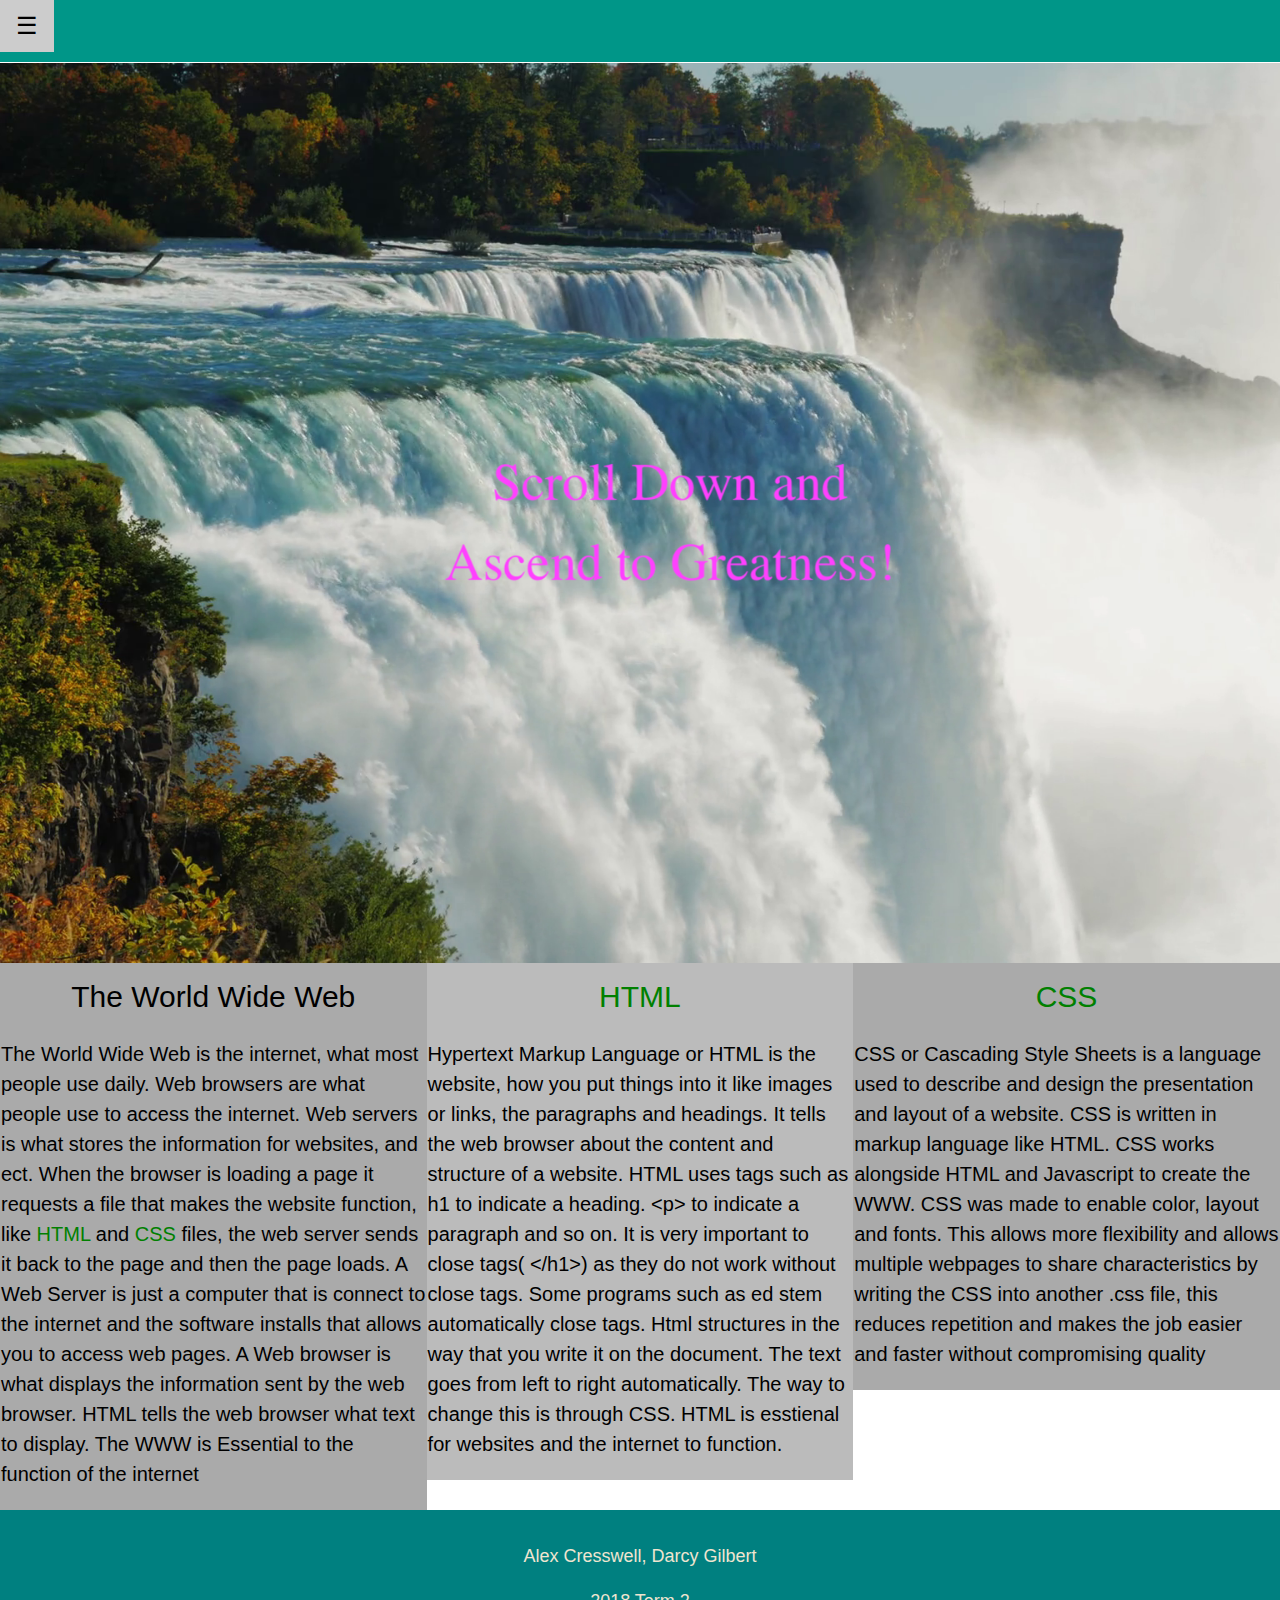
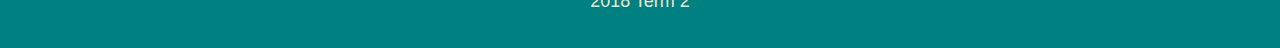
<file: index.html>
<!--
// This project is submitted as part of the assessment for Year 9 IST.
// This is all our own work. We have referenced any work used from other
// sources and have not plagiarised the work of others.
// (signed) Darcy Gilbert and Alexander Cresswell
-->
<!DOCTYPE html PUBLIC "-//W3C//DTD XHTML 1.0 Strict//EN" 
"http://www.w3.org/TR/xhtml1/DTD/xhtml1-strict.dtd">
<html xmlns="http://www.w3.org/1999/xhtml">
	<head>
		<title>Assignment Term 2</title>
		<meta name="viewport" content="width=device-width, initial-scale=1" />
		<link rel="stylesheet" href="https://www.w3schools.com/w3css/4/w3.css" />
		<link rel="stylesheet" type="text/css" href="assignment.css" />
		<link rel="stylesheet" href="https://cdnjs.cloudflare.com/ajax/libs/font-awesome/4.7.0/css/font-awesome.min.css" />

		<style>
			body {
				font-family: Arial, Helvetica, sans-serif;
				font-size: 20px;
			}

			#myBtn {
				display: none;
				position: fixed;
				bottom: 20px;
				right: 20px;
				z-index: 99;
				font-size: 18px;
				border: none;
				outline: red;
				background-color: blue;
				color: white;
				cursor: pointer;
				padding: 10px;
				border-radius: 4px;
			}

			#myBtn:hover {
				background-color: #555;
			}
		</style>

	</head>
	<body>





		<button onclick="topFunction()" id="myBtn" title="Go to top">Top</button>

		<script>
			// When the user scrolls down 20px from the top of the document, show the button
			window.onscroll = function() {scrollFunction()};

			function scrollFunction() {
				if (document.body.scrollTop > 20 || document.documentElement.scrollTop > 20) {
					document.getElementById("myBtn").style.display = "block";
				} else {
					document.getElementById("myBtn").style.display = "none";
				}
			}

			// When the user clicks on the button, scroll to the top of the document
			function topFunction() {
				document.body.scrollTop = 0;
				document.documentElement.scrollTop = 0;
			}
		</script>


		<div class="w3-sidebar w3-bar-block w3-card w3-animate-left" style="display:none" id="mySidebar">
			<button class="w3-bar-item w3-button w3-large" onclick="w3_close()">Close &times;</button>
			<a href="index.html" class="w3-bar-item w3-button w3-hover-green"> <i class="fa fa-home"></i> Home</a>
			<a href="HTML1.html" class="w3-bar-item w3-button w3-hover-green">HTML-Tags, Images and Tables</a>
			<a href="html2.html" class="w3-bar-item w3-button w3-hover-green">HTML-Creating Your First Webpage</a>
			<a href="html3.html" class="w3-bar-item w3-button w3-hover-green">HTML-Validation/ File Organisation</a>
			<a href="CSSpt1.html" class="w3-bar-item w3-button w3-hover-green">CSS-Common Styles/ Classes and Ids</a>
			<a href="CSSpt2.html" class="w3-bar-item w3-button w3-hover-green">CSS-Divs and Spans</a>
			<a href="finalactiv.html" class="w3-bar-item w3-button w3-hover-green">Final Activity</a>
			<a href="bibliography.html" class="w3-bar-item w3-button w3-hover-green">Bibliography</a>
		</div>

		<div id="main">

			<div class="w3-teal">
				<button id="openNav" class="w3-button teal w3-xlarge" onclick="w3_open()">&#9776;</button>
				<div class="w3-container">
					<h1></h1>
				</div>
			</div>
		</div>
		<div class="w3-container">
		</div>
		<script type="text/javascript">
			function w3_open() {
				document.getElementById("main").style.marginLeft = "110%";
				document.getElementById("mySidebar").style.width = "25%";
				document.getElementById("mySidebar").style.display = "block";
				document.getElementById("openNav").style.display = 'none';
			}
			function w3_close() {
				document.getElementById("main").style.marginLeft = "0%";
				document.getElementById("mySidebar").style.display = "none";
				document.getElementById("openNav").style.display = "inline-block";
			}
		</script>
		<div class="bg"></div>

		<div class="row">
			<div class="column" style="background-color:#aaa;">
				<h2 class="w3-center">The World Wide Web</h2>
				<p>
					The World Wide Web is the internet, what most people use daily. Web browsers are what people use to access the internet. Web servers is what stores the information for websites, and ect. When the browser is loading a page it requests a file that makes the website function, like <a class="link" href="HTML.html">HTML</a> and <a class="link" href="Learn CSS.html">CSS</a> files, the web server sends it back to the page and then the page loads. A Web Server is just a computer that is connect to the internet and the software installs that allows you to access web pages. A Web browser is what displays the information sent by the web browser. HTML tells the web browser what text to display. The WWW is Essential to the function of the internet     
				</p>
			</div> 
			<div class="column" style="background-color:#bbb;">
				<h2 class="w3-center"><a class="link" href="HTML1.html">HTML</a></h2>
				<p>
					Hypertext Markup Language or HTML is the website, how you put things into it like images or links, the paragraphs and headings. It tells the web browser about the content and structure of a website. HTML uses tags such as h1 to indicate a heading. &lt;p&gt; to indicate a paragraph and so on.  It is very important to close tags( &lt;/h1&gt;) as they do not work without close tags. Some programs such as ed stem automatically close tags. Html structures in the way that you write it on the document. The text goes from left to right automatically. The way to change this is through CSS. HTML is esstienal for websites and the internet to function.
				</p>
			</div>
			<div class="column" style="background-color:#aaa;">
				<h2 class="w3-center"><a class="link" href="CSSpt1.html">CSS</a></h2>
				<p>
					CSS or Cascading Style Sheets is a language used to describe and design the presentation and layout of a website.  CSS is written in markup language like HTML.  CSS works alongside HTML and Javascript to create the WWW.
					CSS was made to enable color, layout and fonts.  This allows more flexibility and allows multiple webpages to share characteristics by writing the CSS into another .css file,  this reduces repetition and makes the job easier and faster without compromising quality
				</p>
			</div>
		</div>
		<div class="footer">
			<p>
				Alex Cresswell, Darcy Gilbert 
			</p>
			<p>
				2018 Term 2
			</p>
		</div>
	</body>
</html>
</file>
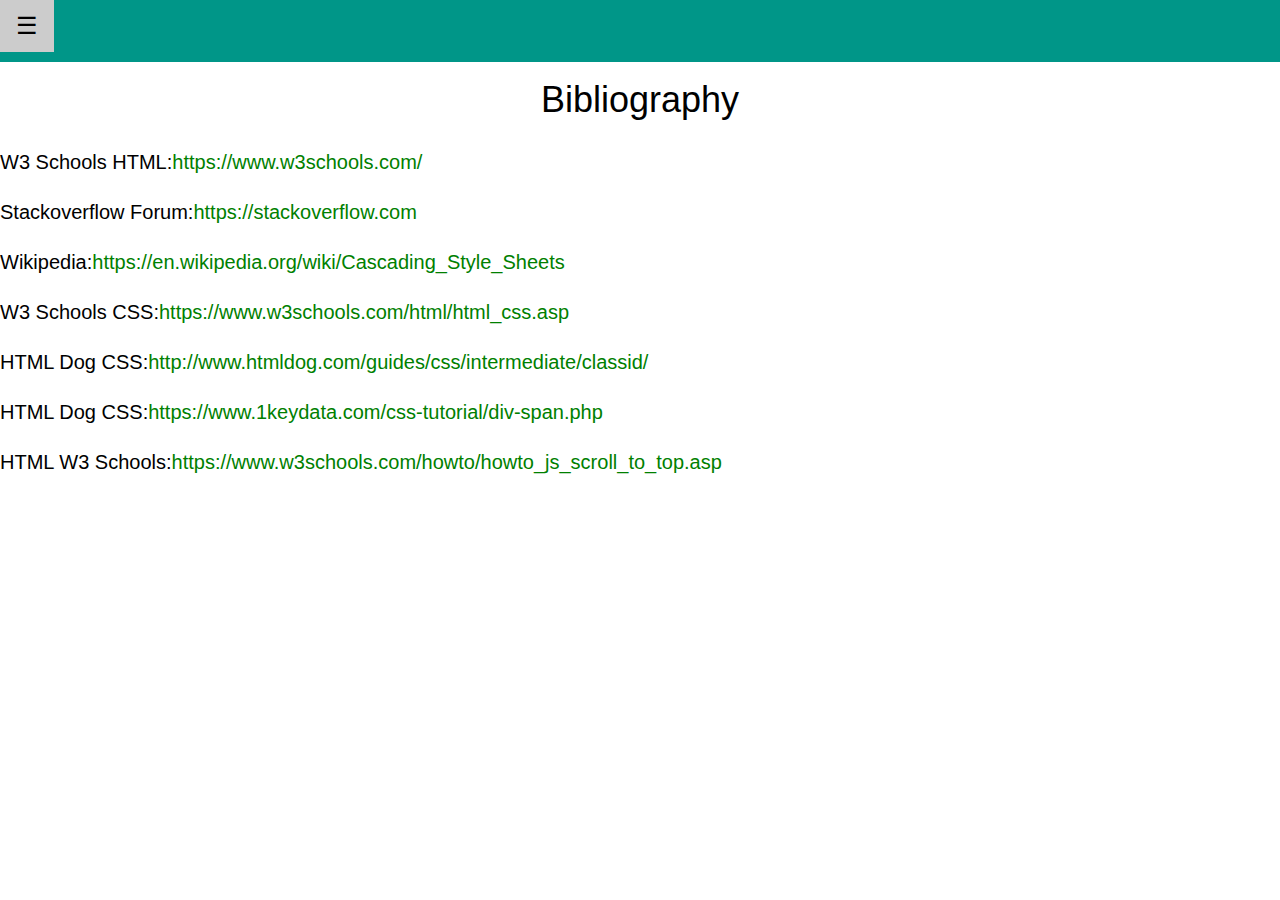
<file: bibliography.html>
<!DOCTYPE html PUBLIC "-//W3C//DTD XHTML 1.0 Strict//EN" 
"http://www.w3.org/TR/xhtml1/DTD/xhtml1-strict.dtd">
<html xmlns="http://www.w3.org/1999/xhtml">
	<head>
		<title>Assignment Term 2</title>
		<meta name="viewport" content="width=device-width, initial-scale=1" />
		<link rel="stylesheet" href="https://www.w3schools.com/w3css/4/w3.css" />
		<link rel="stylesheet" type="text/css" href="assignment.css" />
		<link rel="stylesheet" href="https://cdnjs.cloudflare.com/ajax/libs/font-awesome/4.7.0/css/font-awesome.min.css" />
	
		<style>
		body {
  font-family: Arial, Helvetica, sans-serif;
  font-size: 20px;
}

#myBtn {
  display: none;
  position: fixed;
  bottom: 20px;
  right: 20px;
  z-index: 99;
  font-size: 18px;
  border: none;
  outline: red;
  background-color: blue;
  color: white;
  cursor: pointer;
  padding: 10px;
  border-radius: 4px;
}

#myBtn:hover {
  background-color: #555;
}
		</style>
	
	</head>
	<body>
		
		
		<button onclick="topFunction()" id="myBtn" title="Go to top">Top</button>
		
		<script>
// When the user scrolls down 20px from the top of the document, show the button
window.onscroll = function() {scrollFunction()};

function scrollFunction() {
    if (document.body.scrollTop > 20 || document.documentElement.scrollTop > 20) {
        document.getElementById("myBtn").style.display = "block";
    } else {
        document.getElementById("myBtn").style.display = "none";
    }
}

// When the user clicks on the button, scroll to the top of the document
function topFunction() {
    document.body.scrollTop = 0;
    document.documentElement.scrollTop = 0;
}
</script>
		
		
					<div class="w3-sidebar w3-bar-block w3-card w3-animate-left" style="display:none" id="mySidebar">
			<button class="w3-bar-item w3-button w3-large" onclick="w3_close()">Close &times;</button>
			<a href="index.html" class="w3-bar-item w3-button w3-hover-green"> <i class="fa fa-home"></i> Home</a>
			<a href="HTML1.html" class="w3-bar-item w3-button w3-hover-green">HTML-Tags, Images and Tables</a>
			<a href="html2.html" class="w3-bar-item w3-button w3-hover-green">HTML-Creating Your First Webpage</a>
			<a href="html3.html" class="w3-bar-item w3-button w3-hover-green">HTML-Validation/ File Organisation</a>
			<a href="CSSpt1.html" class="w3-bar-item w3-button w3-hover-green">CSS-Common Styles/ Classes and Ids</a>
			<a href="CSSpt2.html" class="w3-bar-item w3-button w3-hover-green">CSS-Divs and Spans</a>
		    <a href="finalactiv.html" class="w3-bar-item w3-button w3-hover-green">Final Activity</a>
			<a href="bibliography.html" class="w3-bar-item w3-button w3-hover-green">Bibliography</a>
		</div>

		<div id="main">

			<div class="w3-teal">
				<button id="openNav" class="w3-button teal w3-xlarge" onclick="w3_open()">&#9776;</button>
				<div class="w3-container">
					<h1></h1>
				</div>
			</div>
		</div>
		<div class="w3-container">

		</div>

		<script type="text/javascript">
			function w3_open() {
				document.getElementById("main").style.marginLeft = "110%";
				document.getElementById("mySidebar").style.width = "25%";
				document.getElementById("mySidebar").style.display = "block";
				document.getElementById("openNav").style.display = 'none';
			}
			function w3_close() {
				document.getElementById("main").style.marginLeft = "0%";
				document.getElementById("mySidebar").style.display = "none";
				document.getElementById("openNav").style.display = "inline-block";
			}
		</script>
		
	</body>
	<h1>Bibliography</h1>
	<p>W3 Schools HTML:<a class="link" href="https://www.w3schools.com/">https://www.w3schools.com/</a></p>
	<p>Stackoverflow Forum:<a class="link" href="https://stackoverflow.com">https://stackoverflow.com</a></p>
	<p>Wikipedia:<a class="link" href="https://en.wikipedia.org/wiki/Cascading_Style_Sheets">https://en.wikipedia.org/wiki/Cascading_Style_Sheets</a></p>
	<p>W3 Schools CSS:<a class="link" href="https://www.w3schools.com/html/html_css.asp">https://www.w3schools.com/html/html_css.asp</a></p>
    <p>HTML Dog CSS:<a class="link" href="https:http://www.htmldog.com/guides/css/intermediate/classid/">http://www.htmldog.com/guides/css/intermediate/classid/</a></p>
    <p>HTML Dog CSS:<a class="link" href="https://www.1keydata.com/css-tutorial/div-span.php">https://www.1keydata.com/css-tutorial/div-span.php</a></p>
	<p>HTML W3 Schools:<a class="link" href="https://www.w3schools.com/howto/howto_js_scroll_to_top.asp">https://www.w3schools.com/howto/howto_js_scroll_to_top.asp</a></p>

</html>
</file>
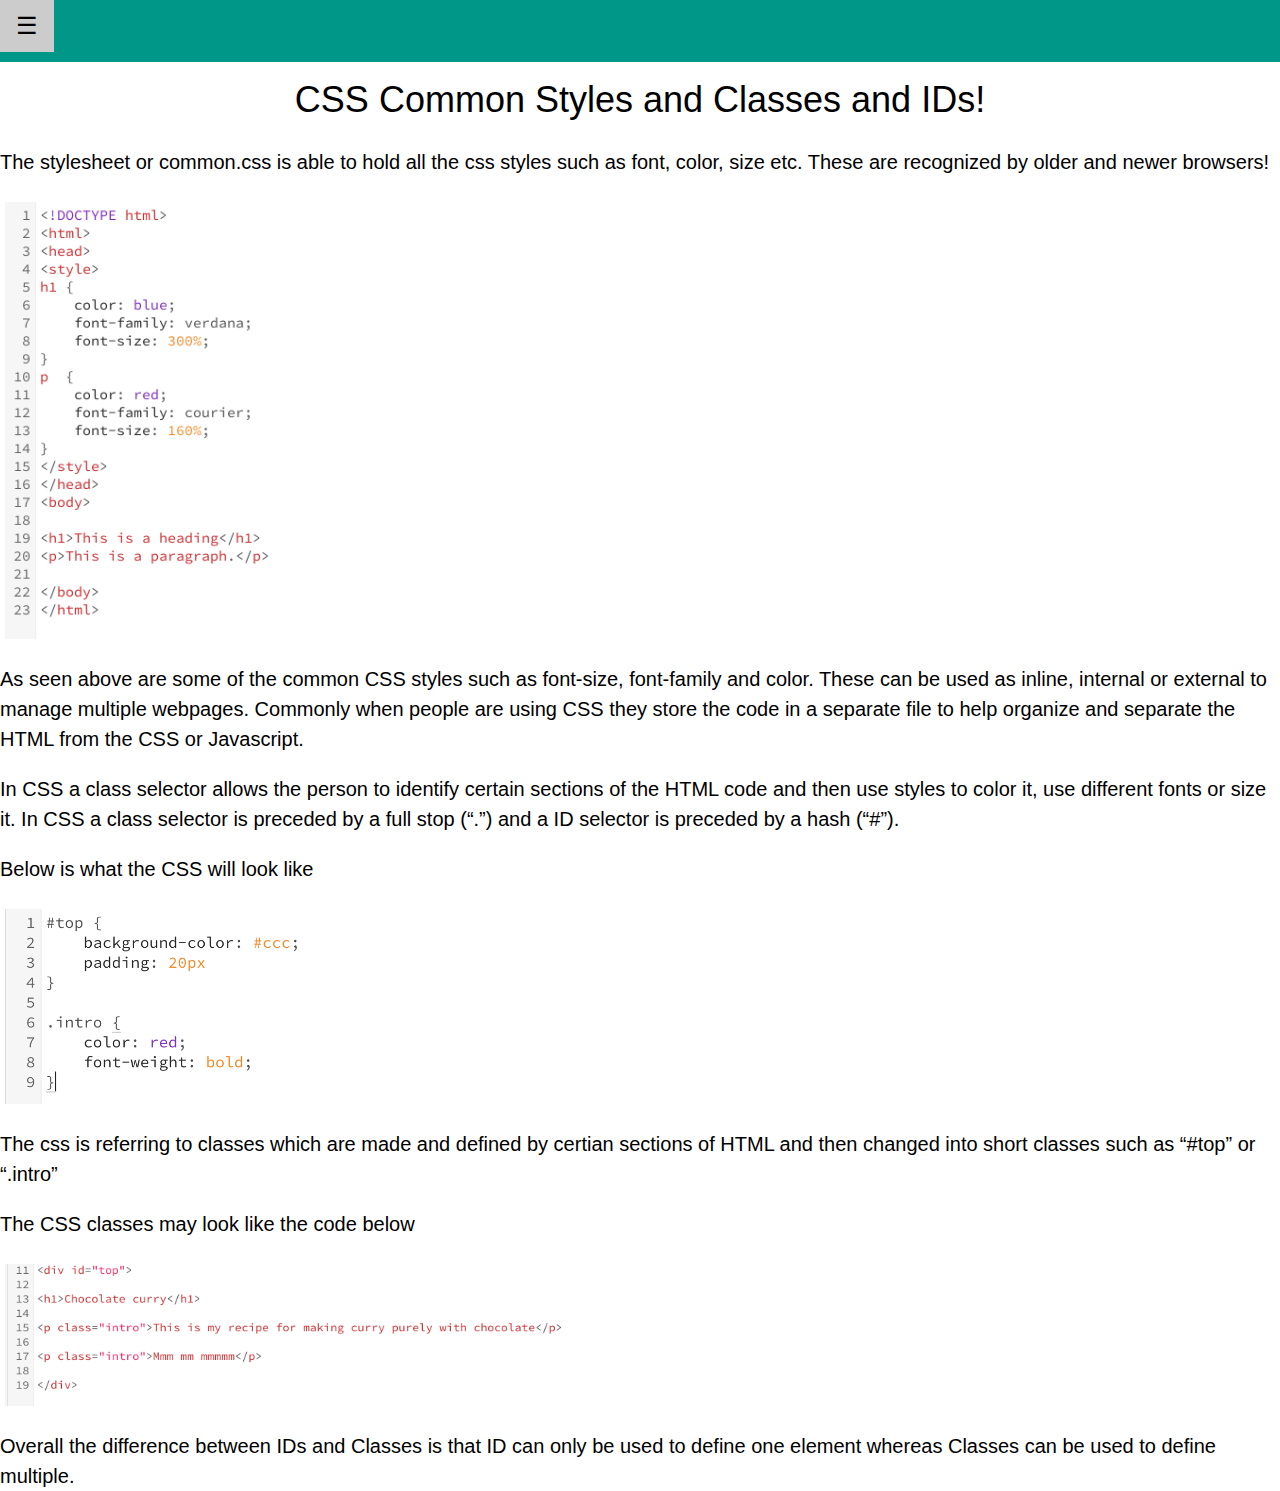
<file: CSSpt1.html>
<!DOCTYPE html PUBLIC "-//W3C//DTD XHTML 1.0 Strict//EN" 
"http://www.w3.org/TR/xhtml1/DTD/xhtml1-strict.dtd">
<html xmlns="http://www.w3.org/1999/xhtml">
	<head>
		<title>Assignment Term 2</title>
		<meta name="viewport" content="width=device-width, initial-scale=1" />
		<link rel="stylesheet" href="https://www.w3schools.com/w3css/4/w3.css" />
		<link rel="stylesheet" type="text/css" href="assignment.css" />
		<link rel="stylesheet" href="https://cdnjs.cloudflare.com/ajax/libs/font-awesome/4.7.0/css/font-awesome.min.css" />
		
		<style>
		body {
  font-family: Arial, Helvetica, sans-serif;
  font-size: 20px;
}

#myBtn {
  display: none;
  position: fixed;
  bottom: 20px;
  right: 20px;
  z-index: 99;
  font-size: 18px;
  border: none;
  outline: red;
  background-color: blue;
  color: white;
  cursor: pointer;
  padding: 10px;
  border-radius: 4px;
}

#myBtn:hover {
  background-color: #555;
}
		</style>
	
	</head>
	<body>
		
		
		
		<button onclick="topFunction()" id="myBtn" title="Go to top">Top</button>
		
		<script>
// When the user scrolls down 20px from the top of the document, show the button
window.onscroll = function() {scrollFunction()};

function scrollFunction() {
    if (document.body.scrollTop > 20 || document.documentElement.scrollTop > 20) {
        document.getElementById("myBtn").style.display = "block";
    } else {
        document.getElementById("myBtn").style.display = "none";
    }
}

// When the user clicks on the button, scroll to the top of the document
function topFunction() {
    document.body.scrollTop = 0;
    document.documentElement.scrollTop = 0;
}
</script>
		
		
					<div class="w3-sidebar w3-bar-block w3-card w3-animate-left" style="display:none" id="mySidebar">
			<button class="w3-bar-item w3-button w3-large" onclick="w3_close()">Close &times;</button>
			<a href="index.html" class="w3-bar-item w3-button w3-hover-green"> <i class="fa fa-home"></i> Home</a>
			<a href="HTML1.html" class="w3-bar-item w3-button w3-hover-green">HTML-Tags, Images and Tables</a>
			<a href="html2.html" class="w3-bar-item w3-button w3-hover-green">HTML-Creating Your First Webpage</a>
			<a href="html3.html" class="w3-bar-item w3-button w3-hover-green">HTML-Validation/ File Organisation</a>
			<a href="CSSpt1.html" class="w3-bar-item w3-button w3-hover-green">CSS-Common Styles/ Classes and Ids</a>
			<a href="CSSpt2.html" class="w3-bar-item w3-button w3-hover-green">CSS-Divs and Spans</a>
		    <a href="finalactiv.html" class="w3-bar-item w3-button w3-hover-green">Final Activity</a>
			<a href="bibliography.html" class="w3-bar-item w3-button w3-hover-green">Bibliography</a>
		</div>


		<div id="main">

			<div class="w3-teal">
				<button id="openNav" class="w3-button teal w3-xlarge" onclick="w3_open()">&#9776;</button>
				<div class="w3-container">
					<h1></h1>
				</div>
			</div>
			</div>
		</div>
		<div class="w3-container">

		</div>

		<script type="text/javascript">
			function w3_open() {
				document.getElementById("main").style.marginLeft = "110%";
				document.getElementById("mySidebar").style.width = "25%";
				document.getElementById("mySidebar").style.display = "block";
				document.getElementById("openNav").style.display = 'none';
			}
			function w3_close() {
				document.getElementById("main").style.marginLeft = "0%";
				document.getElementById("mySidebar").style.display = "none";
				document.getElementById("openNav").style.display = "inline-block";
			}
		</script>
		<h1>
			CSS Common Styles and Classes and IDs!
		</h1>
		<p>
		
			The stylesheet or common.css is able to hold all the css styles such as font, color, size etc.  These are recognized by older and newer browsers!
		</p>
		
		<img alt="CSS Style Sheet" src="images/screen.png" width="300px" hight=""/>
	
		<p>
		
			As seen above are some of the common CSS styles such as font-size, font-family and color.  These can be used as inline, internal or external to manage multiple webpages.  Commonly when people are using CSS they store the code in a separate file to help organize and separate the HTML from the CSS or Javascript.
                                                            

		</p>
		<p>
			
			In CSS a class selector allows the person to identify certain sections of the HTML code and then use styles to color it, use different fonts or size it.  In CSS a class selector is preceded by a full stop (“.”) and a ID selector is preceded by a hash (“#”).  

		</p>
		<p>
			Below is what the CSS will look like
		</p>
		<img alt="CSS Classes and Ids" src="images/screenid.png" width="350px"/>
	<p>
		The css is referring to classes which are made and defined by certian sections of HTML and then changed into short classes such as “#top” or “.intro”
		</p>
		<p>
			The CSS classes may look like the code below      

		</p>
		<img alt="CSS Classes and Ids" src="images/screenclass.png" width="600px"/>
		<p>
			
Overall the difference between IDs and Classes is that ID can only be used to define one element whereas Classes can be used to define multiple.

		</p>
	</body>
</html>
</file>
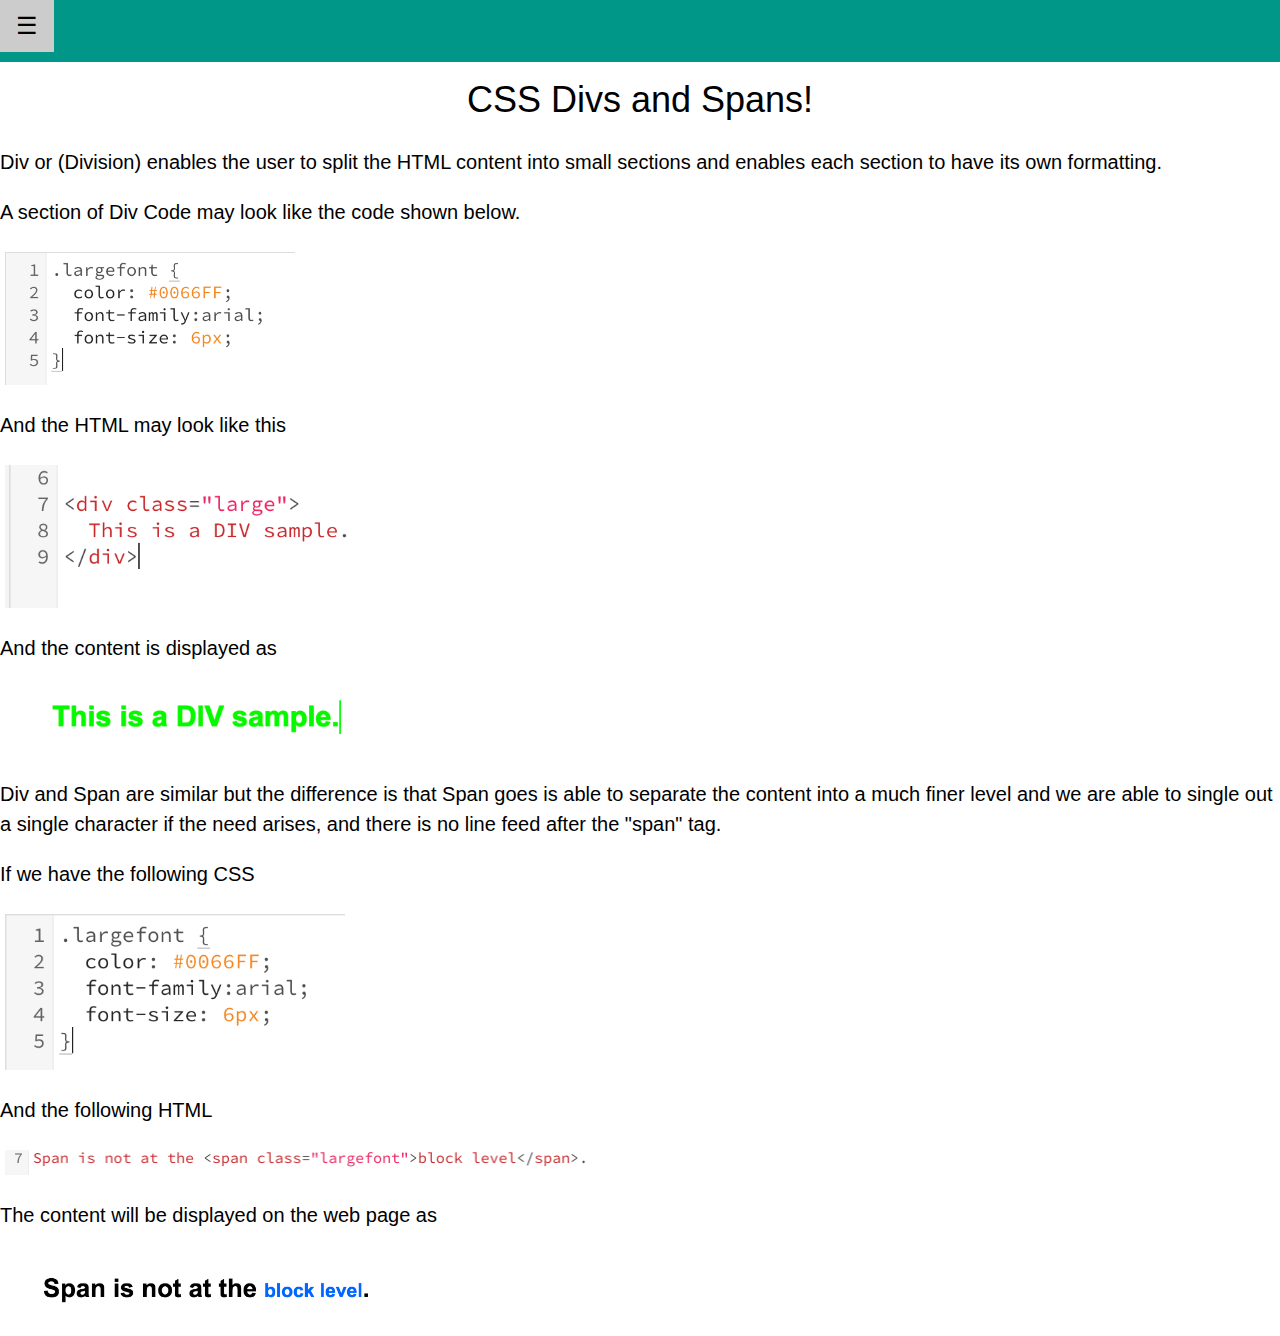
<file: CSSpt2.html>
<!DOCTYPE html PUBLIC "-//W3C//DTD XHTML 1.0 Strict//EN" 
"http://www.w3.org/TR/xhtml1/DTD/xhtml1-strict.dtd">
<html xmlns="http://www.w3.org/1999/xhtml">
	<head>
		<title>Assignment Term 2</title>
		<meta name="viewport" content="width=device-width, initial-scale=1" />
		<link rel="stylesheet" href="https://www.w3schools.com/w3css/4/w3.css" />
		<link rel="stylesheet" type="text/css" href="assignment.css" />
		<link rel="stylesheet" href="https://cdnjs.cloudflare.com/ajax/libs/font-awesome/4.7.0/css/font-awesome.min.css" />
		
		<style>
		body {
  font-family: Arial, Helvetica, sans-serif;
  font-size: 20px;
}

#myBtn {
  display: none;
  position: fixed;
  bottom: 20px;
  right: 20px;
  z-index: 99;
  font-size: 18px;
  border: none;
  outline: red;
  background-color: blue;
  color: white;
  cursor: pointer;
  padding: 10px;
  border-radius: 4px;
}

#myBtn:hover {
  background-color: #555;
}
		</style>
	
	</head>
	<body>
		
		
		
		<button onclick="topFunction()" id="myBtn" title="Go to top">Top</button>
		
		<script>
// When the user scrolls down 20px from the top of the document, show the button
window.onscroll = function() {scrollFunction()};

function scrollFunction() {
    if (document.body.scrollTop > 20 || document.documentElement.scrollTop > 20) {
        document.getElementById("myBtn").style.display = "block";
    } else {
        document.getElementById("myBtn").style.display = "none";
    }
}

// When the user clicks on the button, scroll to the top of the document
function topFunction() {
    document.body.scrollTop = 0;
    document.documentElement.scrollTop = 0;
}
</script>
		
		
					<div class="w3-sidebar w3-bar-block w3-card w3-animate-left" style="display:none" id="mySidebar">
			<button class="w3-bar-item w3-button w3-large" onclick="w3_close()">Close &times;</button>
			<a href="index.html" class="w3-bar-item w3-button w3-hover-green"> <i class="fa fa-home"></i> Home</a>
			<a href="HTML1.html" class="w3-bar-item w3-button w3-hover-green">HTML-Tags, Images and Tables</a>
			<a href="html2.html" class="w3-bar-item w3-button w3-hover-green">HTML-Creating Your First Webpage</a>
			<a href="html3.html" class="w3-bar-item w3-button w3-hover-green">HTML-Validation/ File Organisation</a>
			<a href="CSSpt1.html" class="w3-bar-item w3-button w3-hover-green">CSS-Common Styles/ Classes and Ids</a>
			<a href="CSSpt2.html" class="w3-bar-item w3-button w3-hover-green">CSS-Divs and Spans</a>
		    <a href="finalactiv.html" class="w3-bar-item w3-button w3-hover-green">Final Activity</a>
			<a href="bibliography.html" class="w3-bar-item w3-button w3-hover-green">Bibliography</a>
		</div>


		<div id="main">

			<div class="w3-teal">
				<button id="openNav" class="w3-button teal w3-xlarge" onclick="w3_open()">&#9776;</button>
				<div class="w3-container">
					<h1></h1>
				</div>
			</div>
		</div>
		<div class="w3-container">

		</div>

		<script type="text/javascript">
			function w3_open() {
				document.getElementById("main").style.marginLeft = "110%";
				document.getElementById("mySidebar").style.width = "25%";
				document.getElementById("mySidebar").style.display = "block";
				document.getElementById("openNav").style.display = 'none';
			}
			function w3_close() {
				document.getElementById("main").style.marginLeft = "0%";
				document.getElementById("mySidebar").style.display = "none";
				document.getElementById("openNav").style.display = "inline-block";
			}
		</script>
		<h1>
			CSS Divs and Spans!
		</h1>
		<p>
			Div or (Division) enables the user to split the HTML content into small sections and enables each section to have its own formatting.
		</p>
		<p>
			
A section of Div Code may look like the code shown below.

		</p>
		<img alt="CSS Divs and Spans" src="images/short.png" width="300px"/>
		<p>
			And the HTML may look like this
		</p>
				<img alt="CSS Divs and Spans" src="images/large.png" width="450px"/>
		<p>
			And the content is displayed as 
		</p>
		<p>
	<img alt="CSS Divs and Spans" src="images/green.png" width="400px"/>

		</p>
		<p>
			
Div and Span are similar but the difference is that Span goes is able to separate the content into a much finer level and we are able to single out a single character if the need arises, and there is no line feed after the "span" tag.

		</p>
		<p>
			If we have the following CSS
		</p>
		<img alt="CSS Divs and Spans" src="images/short.png" width="350px"/>
		<p>
			And the following HTML
		</p>
		<img alt="CSS Divs and Spans" src="images/long.png" width="600px"/>
		<p>
			 The content will be displayed on the web page as 
		</p>
		<img alt="CSS Divs and Spans" src="images/f.png" width="400px"/>

	</body>
</html>
</file>
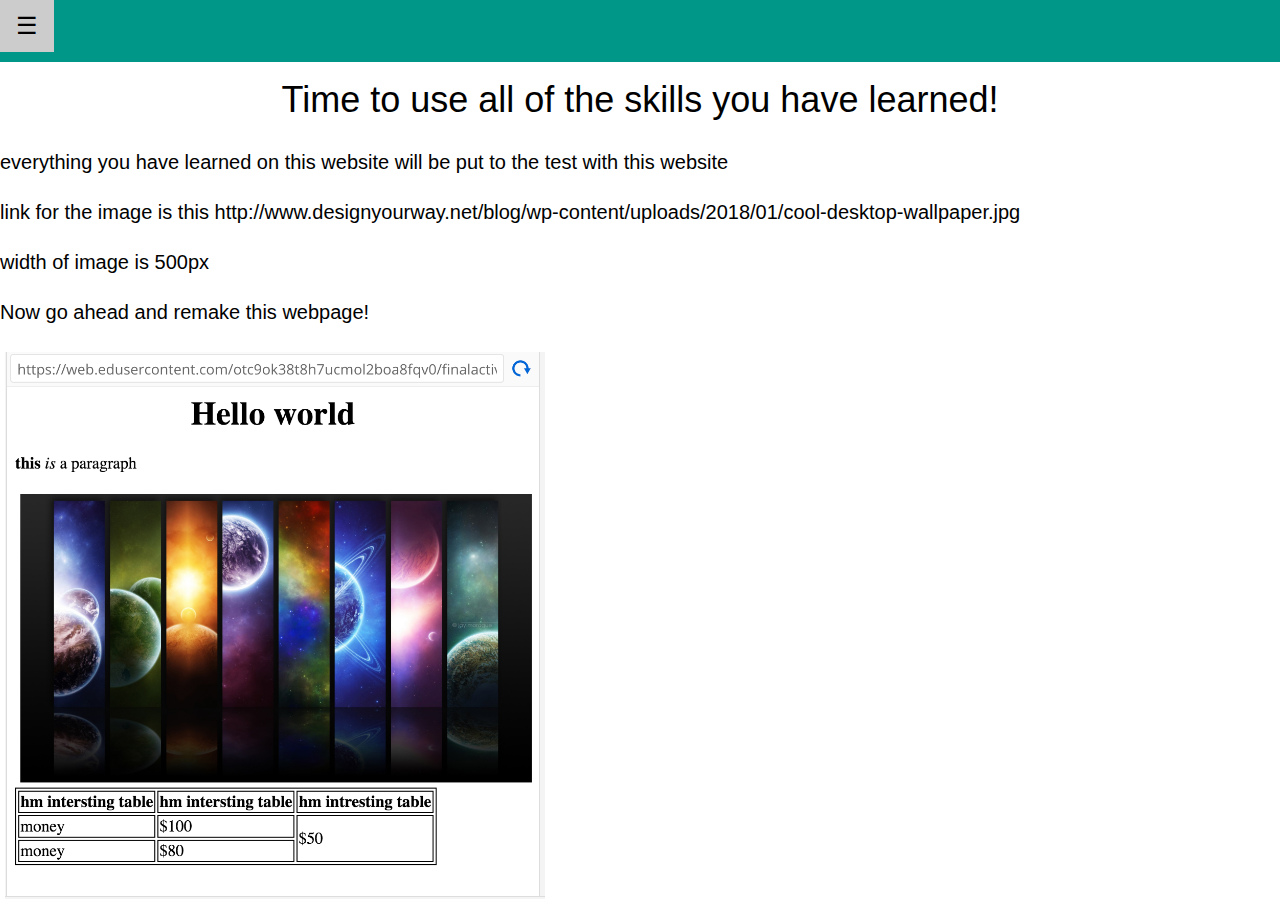
<file: finalactiv.html>
<!DOCTYPE html PUBLIC "-//W3C//DTD XHTML 1.0 Strict//EN" 
"http://www.w3.org/TR/xhtml1/DTD/xhtml1-strict.dtd">
<html xmlns="http://www.w3.org/1999/xhtml">
	<head>
		<title>Assignment Term 2</title>
		<meta name="viewport" content="width=device-width, initial-scale=1" />
		<link rel="stylesheet" href="https://www.w3schools.com/w3css/4/w3.css" />
		<link rel="stylesheet" type="text/css" href="assignment.css" />
		<link rel="stylesheet" href="https://cdnjs.cloudflare.com/ajax/libs/font-awesome/4.7.0/css/font-awesome.min.css" />
	<style>
		body {
  font-family: Arial, Helvetica, sans-serif;
  font-size: 20px;
}

#myBtn {
  display: none;
  position: fixed;
  bottom: 20px;
  right: 20px;
  z-index: 99;
  font-size: 18px;
  border: none;
  outline: red;
  background-color: blue;
  color: white;
  cursor: pointer;
  padding: 10px;
  border-radius: 4px;
}

#myBtn:hover {
  background-color: #555;
}
		</style>
	
	</head>

	<body>
		
		<button onclick="topFunction()" id="myBtn" title="Go to top">Top</button>
		
		<script>
// When the user scrolls down 20px from the top of the document, show the button
window.onscroll = function() {scrollFunction()};

function scrollFunction() {
    if (document.body.scrollTop > 20 || document.documentElement.scrollTop > 20) {
        document.getElementById("myBtn").style.display = "block";
    } else {
        document.getElementById("myBtn").style.display = "none";
    }
}

// When the user clicks on the button, scroll to the top of the document
function topFunction() {
    document.body.scrollTop = 0;
    document.documentElement.scrollTop = 0;
}
</script>
		
					<div class="w3-sidebar w3-bar-block w3-card w3-animate-left" style="display:none" id="mySidebar">
			<button class="w3-bar-item w3-button w3-large" onclick="w3_close()">Close &times;</button>
			<a href="index.html" class="w3-bar-item w3-button w3-hover-green"> <i class="fa fa-home"></i> Home</a>
			<a href="HTML1.html" class="w3-bar-item w3-button w3-hover-green">HTML-Tags, Images and Tables</a>
			<a href="html2.html" class="w3-bar-item w3-button w3-hover-green">HTML-Creating Your First Webpage</a>
			<a href="html3.html" class="w3-bar-item w3-button w3-hover-green">HTML-Validation/ File Organisation</a>
			<a href="CSSpt1.html" class="w3-bar-item w3-button w3-hover-green">CSS-Common Styles/ Classes and Ids</a>
			<a href="CSSpt2.html" class="w3-bar-item w3-button w3-hover-green">CSS-Divs and Spans</a>
		    <a href="finalactiv.html" class="w3-bar-item w3-button w3-hover-green">Final Activity</a>
			<a href="bibliography.html" class="w3-bar-item w3-button w3-hover-green">Bibliography</a>
		</div>

		<div id="main">

			<div class="w3-teal">
				<button id="openNav" class="w3-button teal w3-xlarge" onclick="w3_open()">&#9776;</button>
				<div class="w3-container">
					<h1></h1>
				</div>
			</div>
		</div>
		<div class="w3-container">

		</div>

		<script type="text/javascript">
			function w3_open() {
				document.getElementById("main").style.marginLeft = "110%";
				document.getElementById("mySidebar").style.width = "25%";
				document.getElementById("mySidebar").style.display = "block";
				document.getElementById("openNav").style.display = 'none';
			}
			function w3_close() {
				document.getElementById("main").style.marginLeft = "0%";
				document.getElementById("mySidebar").style.display = "none";
				document.getElementById("openNav").style.display = "inline-block";
			}
		</script>
		<h1>Time to use all of the skills you have learned!</h1>
		<p>everything you have learned on this website will be put to the test with this website</p>
		<p>
			link for the image is this http://www.designyourway.net/blog/wp-content/uploads/2018/01/cool-desktop-wallpaper.jpg
		</p>
		<p>
			width of image is 500px
		</p>
		<p>
			Now go ahead and remake this webpage!
		</p>
				<img alt="Final Activity" src="images/activ.png" width="550px"/>
<button onclick="topFunction()" id="myBtn" title="Go to top">Top</button>
	
	
	</body>
</html>
</file>
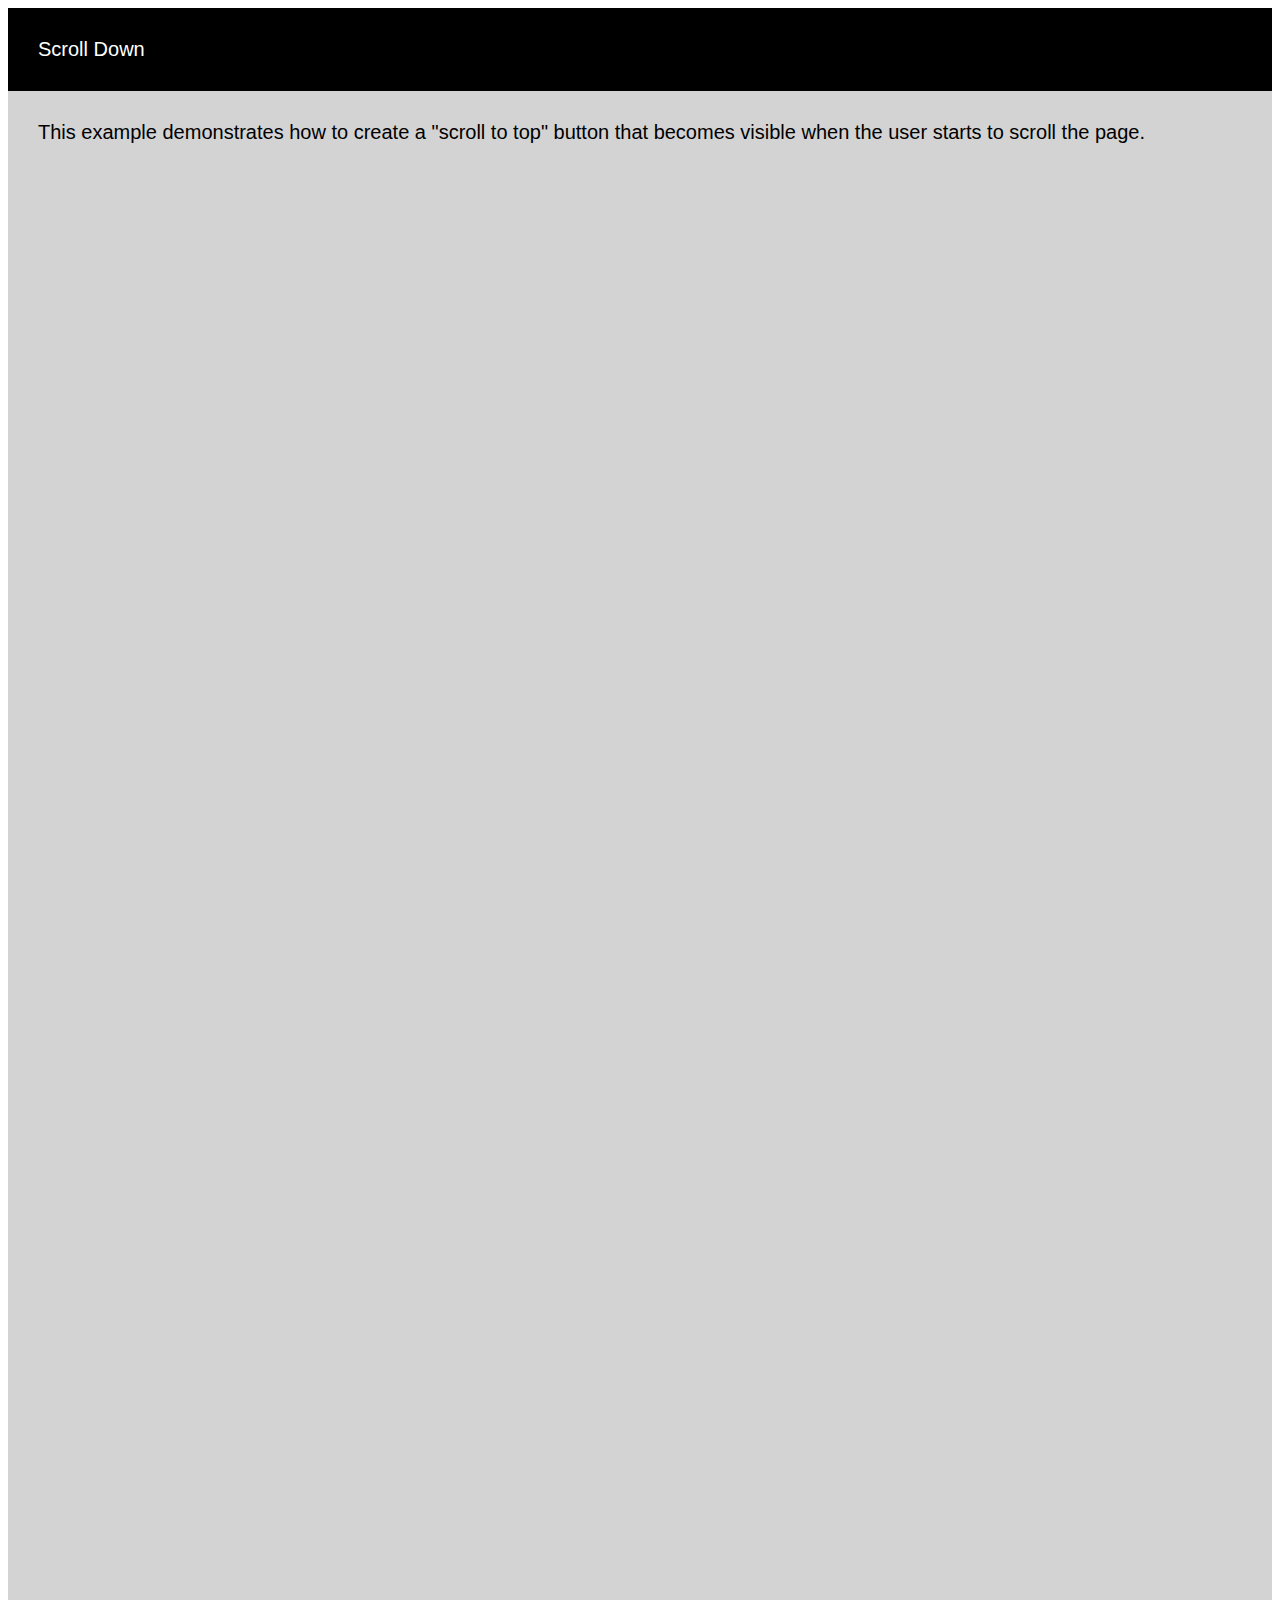
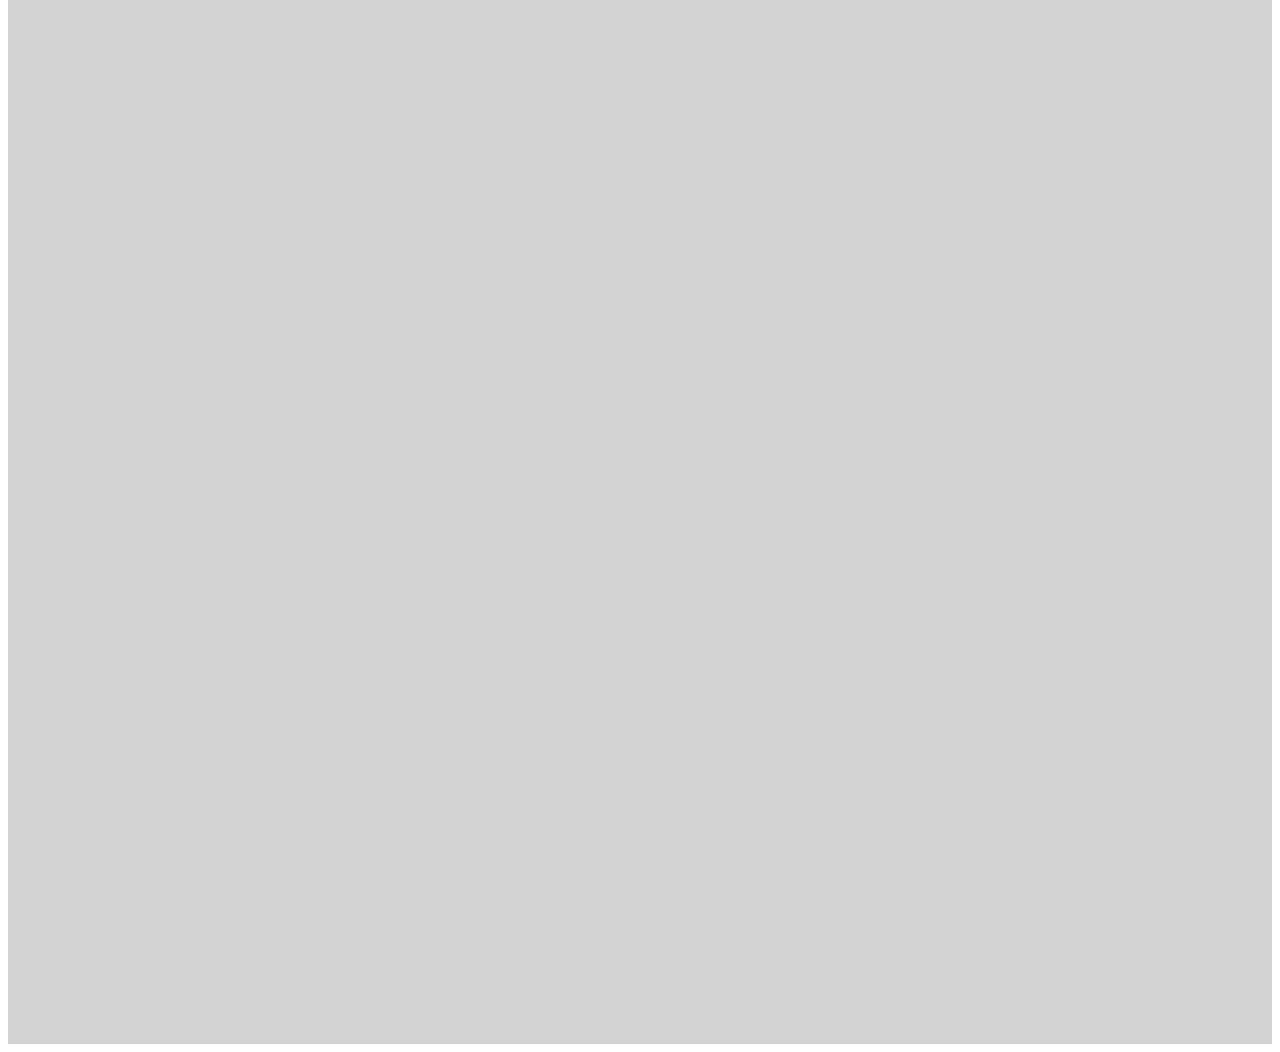
<file: fjf.html>
<!DOCTYPE html>
<html>
<head>
<meta name="viewport" content="width=device-width, initial-scale=1">
<style>
body {
  font-family: Arial, Helvetica, sans-serif;
  font-size: 20px;
}

#myBtn {
  display: none;
  position: fixed;
  bottom: 20px;
  right: 30px;
  z-index: 99;
  font-size: 18px;
  border: none;
  outline: none;
  background-color: red;
  color: white;
  cursor: pointer;
  padding: 15px;
  border-radius: 4px;
}

#myBtn:hover {
  background-color: #555;
}
</style>
</head>
<body>

<button onclick="topFunction()" id="myBtn" title="Go to top">Top</button>

<div style="background-color:black;color:white;padding:30px">Scroll Down</div>
<div style="background-color:lightgrey;padding:30px 30px 2500px">This example demonstrates how to create a "scroll to top" button that becomes visible when the user starts to scroll the page.</div>

<script>
// When the user scrolls down 20px from the top of the document, show the button
window.onscroll = function() {scrollFunction()};

function scrollFunction() {
    if (document.body.scrollTop > 20 || document.documentElement.scrollTop > 20) {
        document.getElementById("myBtn").style.display = "block";
    } else {
        document.getElementById("myBtn").style.display = "none";
    }
}

// When the user clicks on the button, scroll to the top of the document
function topFunction() {
    document.body.scrollTop = 0;
    document.documentElement.scrollTop = 0;
}
</script>

</body>
</html>
</file>
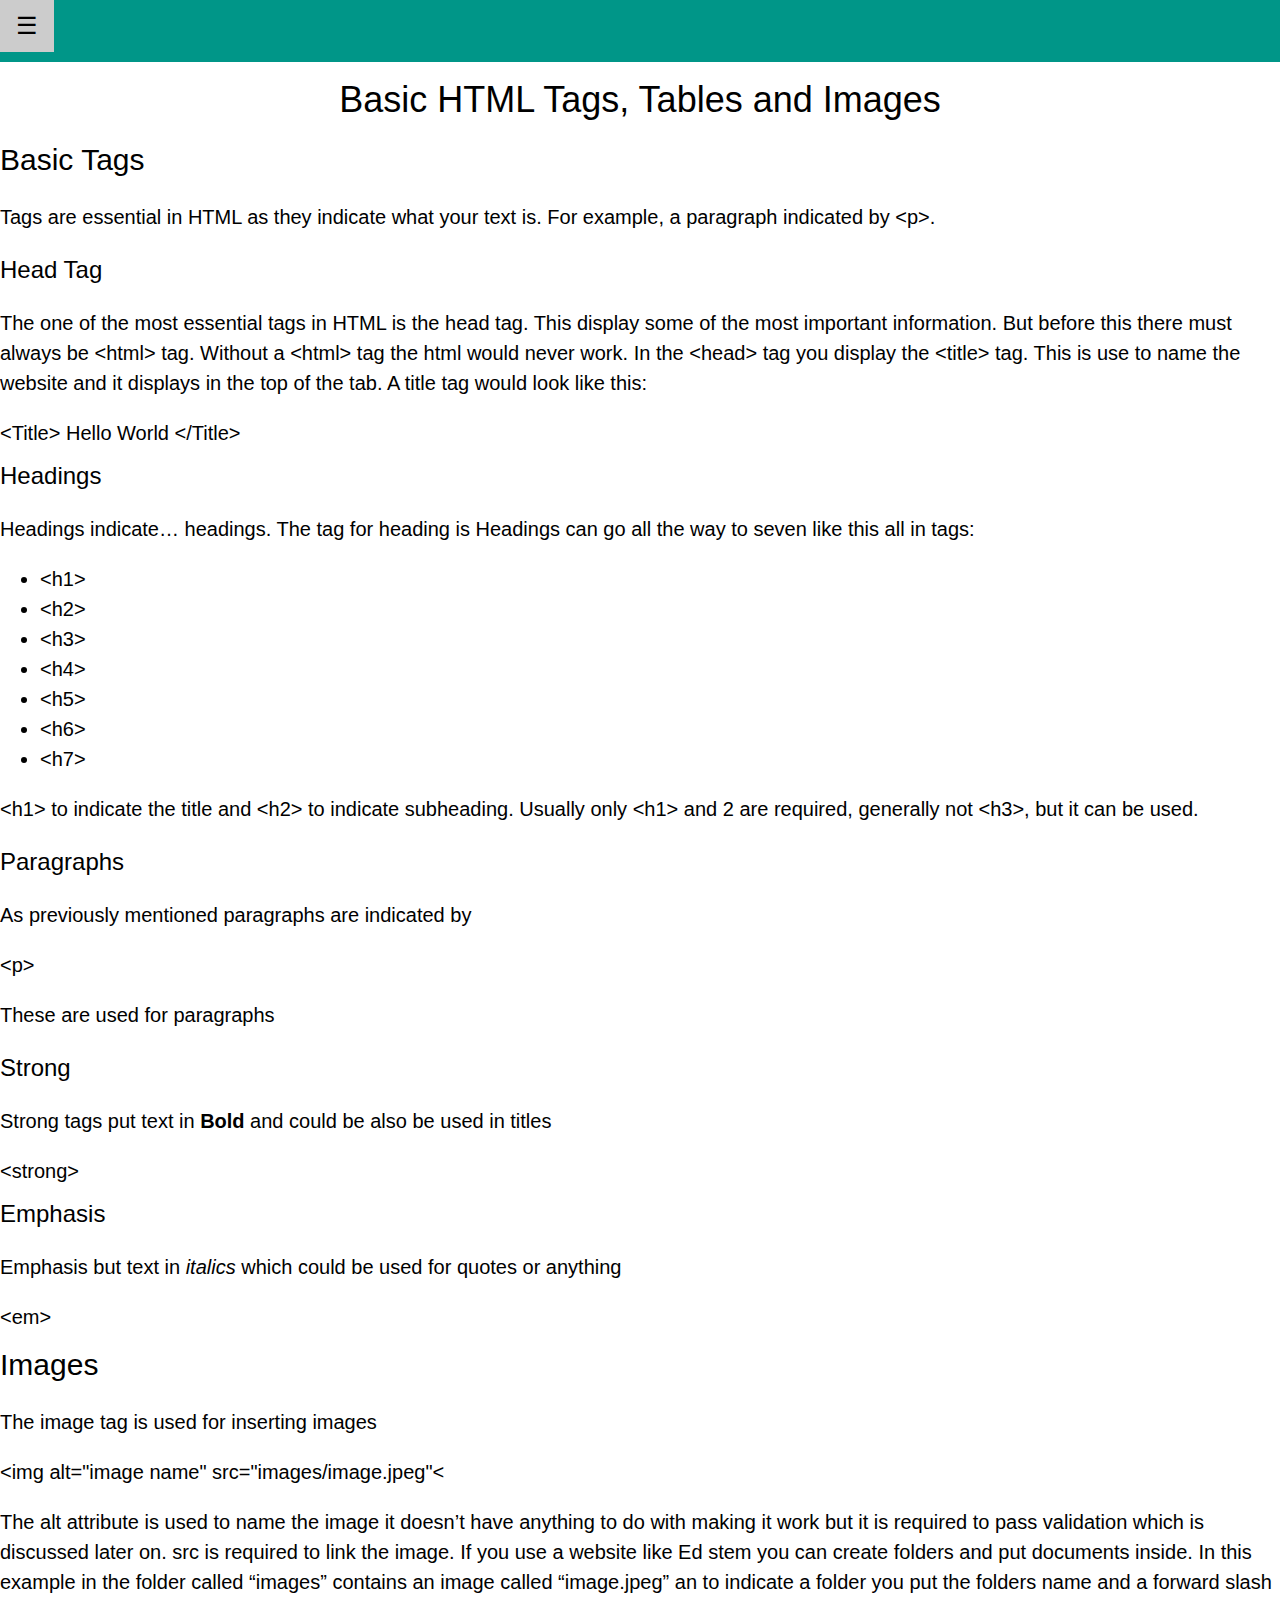
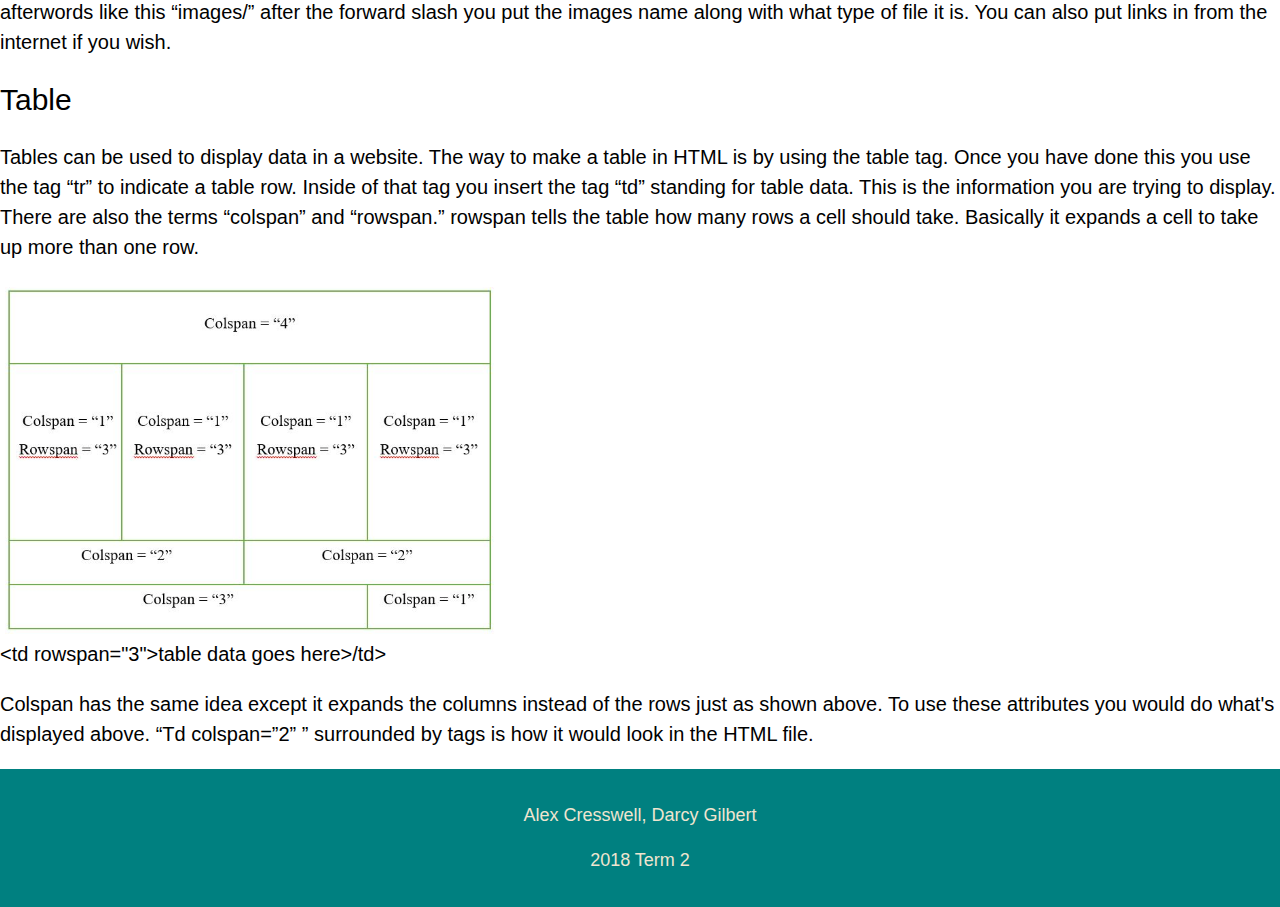
<file: HTML1.html>
<!DOCTYPE html PUBLIC "-//W3C//DTD XHTML 1.0 Strict//EN"
"http://www.w3.org/TR/xhtml1/DTD/xhtml1-strict.dtd">
<html xmlns="http://www.w3.org/1999/xhtml">
	<head>
		<title>HTML basics </title>
		<meta http-equiv="content-type" content="text/html; charset=UTF-8" />
		<link type="text/css" rel="stylesheet" href="assignment.css" media="screen and (min-width: 481px)" />
		<link rel="stylesheet" href="https://www.w3schools.com/w3css/4/w3.css" />
		<link rel="stylesheet" href="https://cdnjs.cloudflare.com/ajax/libs/font-awesome/4.7.0/css/font-awesome.min.css" />
	
		<style>
		body {
  font-family: Arial, Helvetica, sans-serif;
  font-size: 20px;
}

#myBtn {
  display: none;
  position: fixed;
  bottom: 20px;
  right: 20px;
  z-index: 99;
  font-size: 18px;
  border: none;
  outline: red;
  background-color: blue;
  color: white;
  cursor: pointer;
  padding: 10px;
  border-radius: 4px;
}

#myBtn:hover {
  background-color: #555;
}
		</style>
	
	</head>
	<body>
		
		
		
		<button onclick="topFunction()" id="myBtn" title="Go to top">Top</button>
		
		<script>
// When the user scrolls down 20px from the top of the document, show the button
window.onscroll = function() {scrollFunction()};

function scrollFunction() {
    if (document.body.scrollTop > 20 || document.documentElement.scrollTop > 20) {
        document.getElementById("myBtn").style.display = "block";
    } else {
        document.getElementById("myBtn").style.display = "none";
    }
}

// When the user clicks on the button, scroll to the top of the document
function topFunction() {
    document.body.scrollTop = 0;
    document.documentElement.scrollTop = 0;
}
</script>
		
		
					<div class="w3-sidebar w3-bar-block w3-card w3-animate-left" style="display:none" id="mySidebar">
			<button class="w3-bar-item w3-button w3-large" onclick="w3_close()">Close &times;</button>
			<a href="index.html" class="w3-bar-item w3-button w3-hover-green"> <i class="fa fa-home"></i> Home</a>
			<a href="HTML1.html" class="w3-bar-item w3-button w3-hover-green">HTML-Tags, Images and Tables</a>
			<a href="html2.html" class="w3-bar-item w3-button w3-hover-green">HTML-Creating Your First Webpage</a>
			<a href="html3.html" class="w3-bar-item w3-button w3-hover-green">HTML-Validation/ File Organisation</a>
			<a href="CSSpt1.html" class="w3-bar-item w3-button w3-hover-green">CSS-Common Styles/ Classes and Ids</a>
			<a href="CSSpt2.html" class="w3-bar-item w3-button w3-hover-green">CSS-Divs and Spans</a>
		    <a href="finalactiv.html" class="w3-bar-item w3-button w3-hover-green">Final Activity</a>
			<a href="bibliography.html" class="w3-bar-item w3-button w3-hover-green">Bibliography</a>
		</div>


		<div id="main">

			<div class="w3-teal">
				<button id="openNav" class="w3-button teal w3-xlarge" onclick="w3_open()">&#9776;</button>
				<div class="w3-container">
					<h1></h1>
				</div>
			</div>
		</div>
		<div class="w3-container">

		</div>

		<script type="text/javascript">
			function w3_open() {
				document.getElementById("main").style.marginLeft = "110%";
				document.getElementById("mySidebar").style.width = "25%";
				document.getElementById("mySidebar").style.display = "block";
				document.getElementById("openNav").style.display = 'none';
			}
			function w3_close() {
				document.getElementById("main").style.marginLeft = "0%";
				document.getElementById("mySidebar").style.display = "none";
				document.getElementById("openNav").style.display = "inline-block";
			}
		</script>
		<h1>Basic HTML Tags, Tables and Images</h1>
		<h2>Basic Tags</h2>
		<p>
			Tags are essential in HTML as they indicate what your text is. For example, a paragraph indicated by &lt;p&gt;.
		</p>
		<h3>Head Tag</h3>
		<p>The one of the most essential tags in HTML is the head tag. This display some of the most important information. But before this there must always be &lt;html&gt; tag. Without a &lt;html&gt; tag the html would never work. In the &lt;head&gt; tag you display the &lt;title&gt; tag. This is use to name the website and it displays in the top of the tab. A title tag would look like this:</p>
		<div>&lt;Title&gt; Hello World &lt;/Title&gt;</div>
		<h3>Headings</h3>
		<p>Headings indicate… headings. The tag for heading is  Headings can go all the way to seven like this all in tags:</p>
		<ul>
		<li>&lt;h1&gt;</li>
		<li>&lt;h2&gt;</li>
		<li>&lt;h3&gt;</li>
		<li>&lt;h4&gt;</li>
		<li>&lt;h5&gt;</li>
		<li>&lt;h6&gt;</li>
		<li>&lt;h7&gt;</li>	
		</ul>
		<p>&lt;h1&gt; to indicate the title and &lt;h2&gt; to indicate subheading. Usually only &lt;h1&gt; and 2 are required, generally not &lt;h3&gt;, but it can be used.</p>
		<h3>Paragraphs</h3>
		<p>As previously mentioned paragraphs are indicated by</p>
		<div>&lt;p&gt;</div>
		<p>These are used for paragraphs</p>
		<h3>Strong</h3>
		<p>Strong tags put text in <strong>Bold</strong> and could be also be used in titles</p>
		<div>&lt;strong&gt;</div>
		<h3>Emphasis</h3>
		<p>Emphasis but text in <em>italics</em> which could be used for quotes or anything</p>
		<div>&lt;em&gt;</div>
		<h2>Images</h2>
		<p>The image tag is used for inserting images</p>
		<div>
			&lt;img alt="image name" src="images/image.jpeg"&lt;
		</div>
		<p>
			The alt attribute is used to name the image it doesn’t have anything to do with making it work but it is required to pass validation which is discussed later on. src is required to link the image. If you use a website like Ed stem you can create folders and put documents inside. In this example in the folder called “images” contains an image called “image.jpeg” an to indicate a folder you put the folders name and a forward slash afterwords like this “images/” after the forward slash you put the images name along with what type of file it is. You can also put links in from the internet if you wish. 
		</p>
		<h2>Table</h2>
		<p>
			Tables can be used to display data in a website. The way to make a table in HTML is by using the table tag. Once you have done this you use the tag “tr” to indicate a table row. Inside of that tag you insert the tag “td” standing for table data. This is  the information you are trying to display. There are also the terms “colspan” and “rowspan.” rowspan tells the table how many rows a cell should take. Basically it expands a cell to take up more than one row.
		</p>
		<img alt="table" src="images/colspan table.png" width="500px"/>
	
		<div>
			&lt;td rowspan="3"&gt;table data goes here&gt;/td&gt;
		</div>
		<p>
			Colspan has the same idea except it expands the columns instead of the rows just as shown above. To use these attributes you would do what's displayed above. “Td colspan=”2” ” surrounded by tags is how it would look in the HTML file.
		</p>
		<div class="footer">
			<p>
Alex Cresswell, Darcy Gilbert 
			</p>
			<p>
				2018 Term 2
			</p>
		</div>
	</body>
</html>
</file>
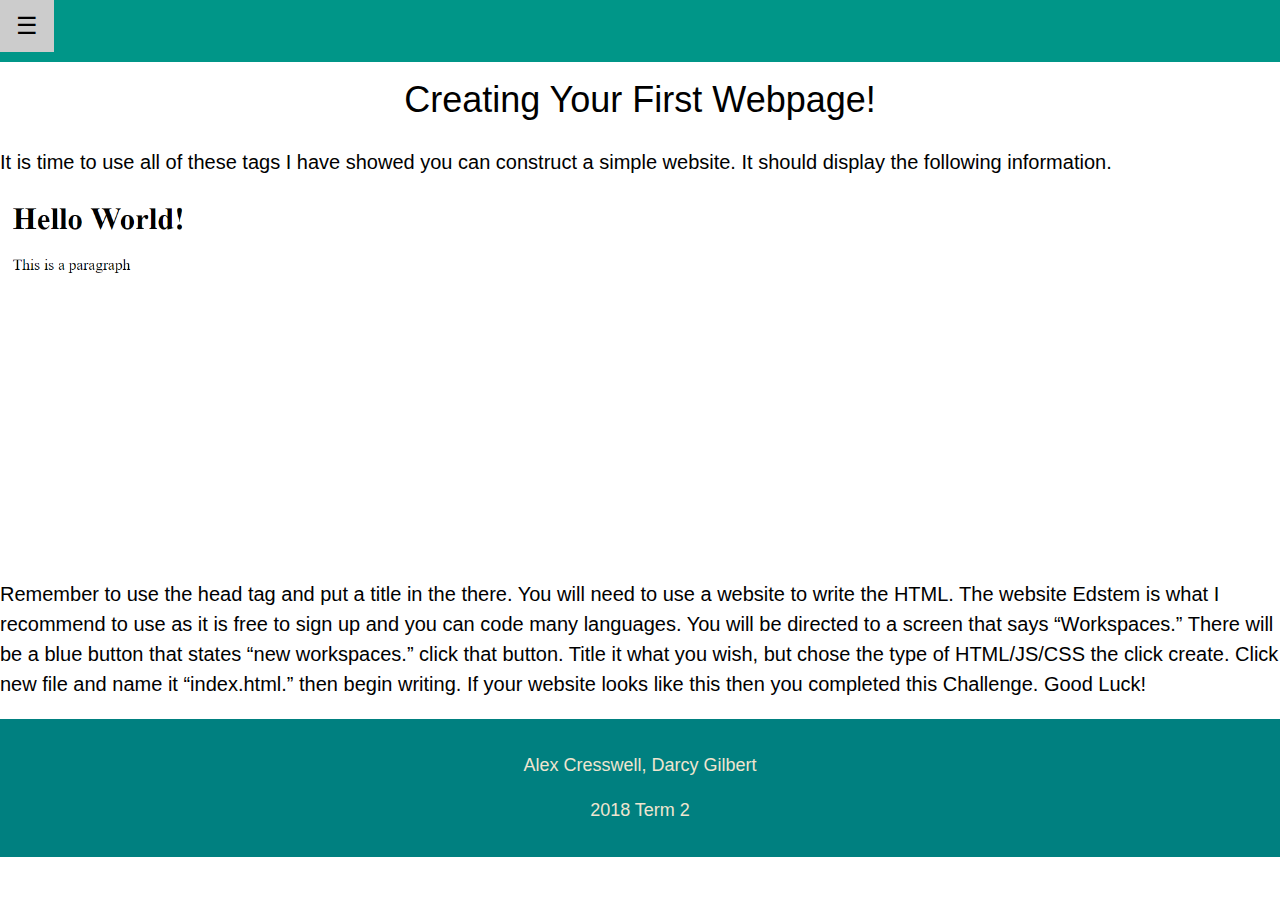
<file: html2.html>
<!DOCTYPE html PUBLIC "-//W3C//DTD XHTML 1.0 Strict//EN"
"http://www.w3.org/TR/xhtml1/DTD/xhtml1-strict.dtd">
<html xmlns="http://www.w3.org/1999/xhtml">
	<head>
		<title>Creating Your first Webpage</title>
		<meta http-equiv="content-type" content="text/html; charset=UTF-8" />
		<link type="text/css" rel="stylesheet" href="assignment.css"media="screen and (min-width: 481px)" />
		<link rel="stylesheet" href="https://www.w3schools.com/w3css/4/w3.css" />
		<link rel="stylesheet" href="https://cdnjs.cloudflare.com/ajax/libs/font-awesome/4.7.0/css/font-awesome.min.css" />
	
		<style>
		body {
  font-family: Arial, Helvetica, sans-serif;
  font-size: 20px;
}

#myBtn {
  display: none;
  position: fixed;
  bottom: 20px;
  right: 20px;
  z-index: 99;
  font-size: 18px;
  border: none;
  outline: red;
  background-color: blue;
  color: white;
  cursor: pointer;
  padding: 10px;
  border-radius: 4px;
}

#myBtn:hover {
  background-color: #555;
}
		</style>
	
	
	</head>
	<body>	

		<button onclick="topFunction()" id="myBtn" title="Go to top">Top</button>
		
		<script>
// When the user scrolls down 20px from the top of the document, show the button
window.onscroll = function() {scrollFunction()};

function scrollFunction() {
    if (document.body.scrollTop > 20 || document.documentElement.scrollTop > 20) {
        document.getElementById("myBtn").style.display = "block";
    } else {
        document.getElementById("myBtn").style.display = "none";
    }
}

// When the user clicks on the button, scroll to the top of the document
function topFunction() {
    document.body.scrollTop = 0;
    document.documentElement.scrollTop = 0;
}
</script>
		
		<div class="w3-sidebar w3-bar-block w3-card w3-animate-left" style="display:none" id="mySidebar">
			<button class="w3-bar-item w3-button w3-large" onclick="w3_close()">Close &times;</button>
			<a href="index.html" class="w3-bar-item w3-button w3-hover-green"> <i class="fa fa-home"></i> Home</a>
			<a href="HTML1.html" class="w3-bar-item w3-button w3-hover-green">HTML-Tags, Images and Tables</a>
			<a href="html2.html" class="w3-bar-item w3-button w3-hover-green">HTML-Creating Your First Webpage</a>
			<a href="html3.html" class="w3-bar-item w3-button w3-hover-green">HTML-Validation/ File Organisation</a>
			<a href="CSSpt1.html" class="w3-bar-item w3-button w3-hover-green">CSS-Common Styles/ Classes and Ids</a>
			<a href="CSSpt2.html" class="w3-bar-item w3-button w3-hover-green">CSS-Divs and Spans</a>
			<a href="finalactiv.html" class="w3-bar-item w3-button w3-hover-green">Final Activity</a>
			<a href="bibliography.html" class="w3-bar-item w3-button w3-hover-green">Bibliography</a>
		</div>



		<div id="main">

			<div class="w3-teal">
				<button id="openNav" class="w3-button teal w3-xlarge" onclick="w3_open()">&#9776;</button>
				<div class="w3-container">
					<h1></h1>
				</div>
			</div>
		</div>
		<div class="w3-container">

		</div>

		<script type="text/javascript">
			function w3_open() {
				document.getElementById("main").style.marginLeft = "110%";
				document.getElementById("mySidebar").style.width = "25%";
				document.getElementById("mySidebar").style.display = "block";
				document.getElementById("openNav").style.display = 'none';
			}
			function w3_close() {
				document.getElementById("main").style.marginLeft = "0%";
				document.getElementById("mySidebar").style.display = "none";
				document.getElementById("openNav").style.display = "inline-block";
			}
		</script>
		<h1>
			Creating Your First Webpage!
		</h1>
		<p>
			It is time to use all of these tags I have showed you can construct a simple website. It should display the following information.
		</p>
		<img alt="first webpage" src="images/first webpage.PNG" width="700px" /> 
		<p>Remember to use the head tag and put a title in the there. You will need to use a website to write the HTML. The website Edstem is what I recommend to use as it is free to sign up and you can code many languages. You will be directed to a screen that says “Workspaces.” There will be a blue button that states “new workspaces.” click that button. Title it what you wish, but chose the type of HTML/JS/CSS the click create. Click new file and name it “index.html.” then begin writing. If your website looks like this then you completed this Challenge. Good Luck!</p>
		<div class="footer">
			<p>
				Alex Cresswell, Darcy Gilbert 
			</p>
			<p>
				2018 Term 2
			</p>
		</div>
	</body>
</html>
</file>
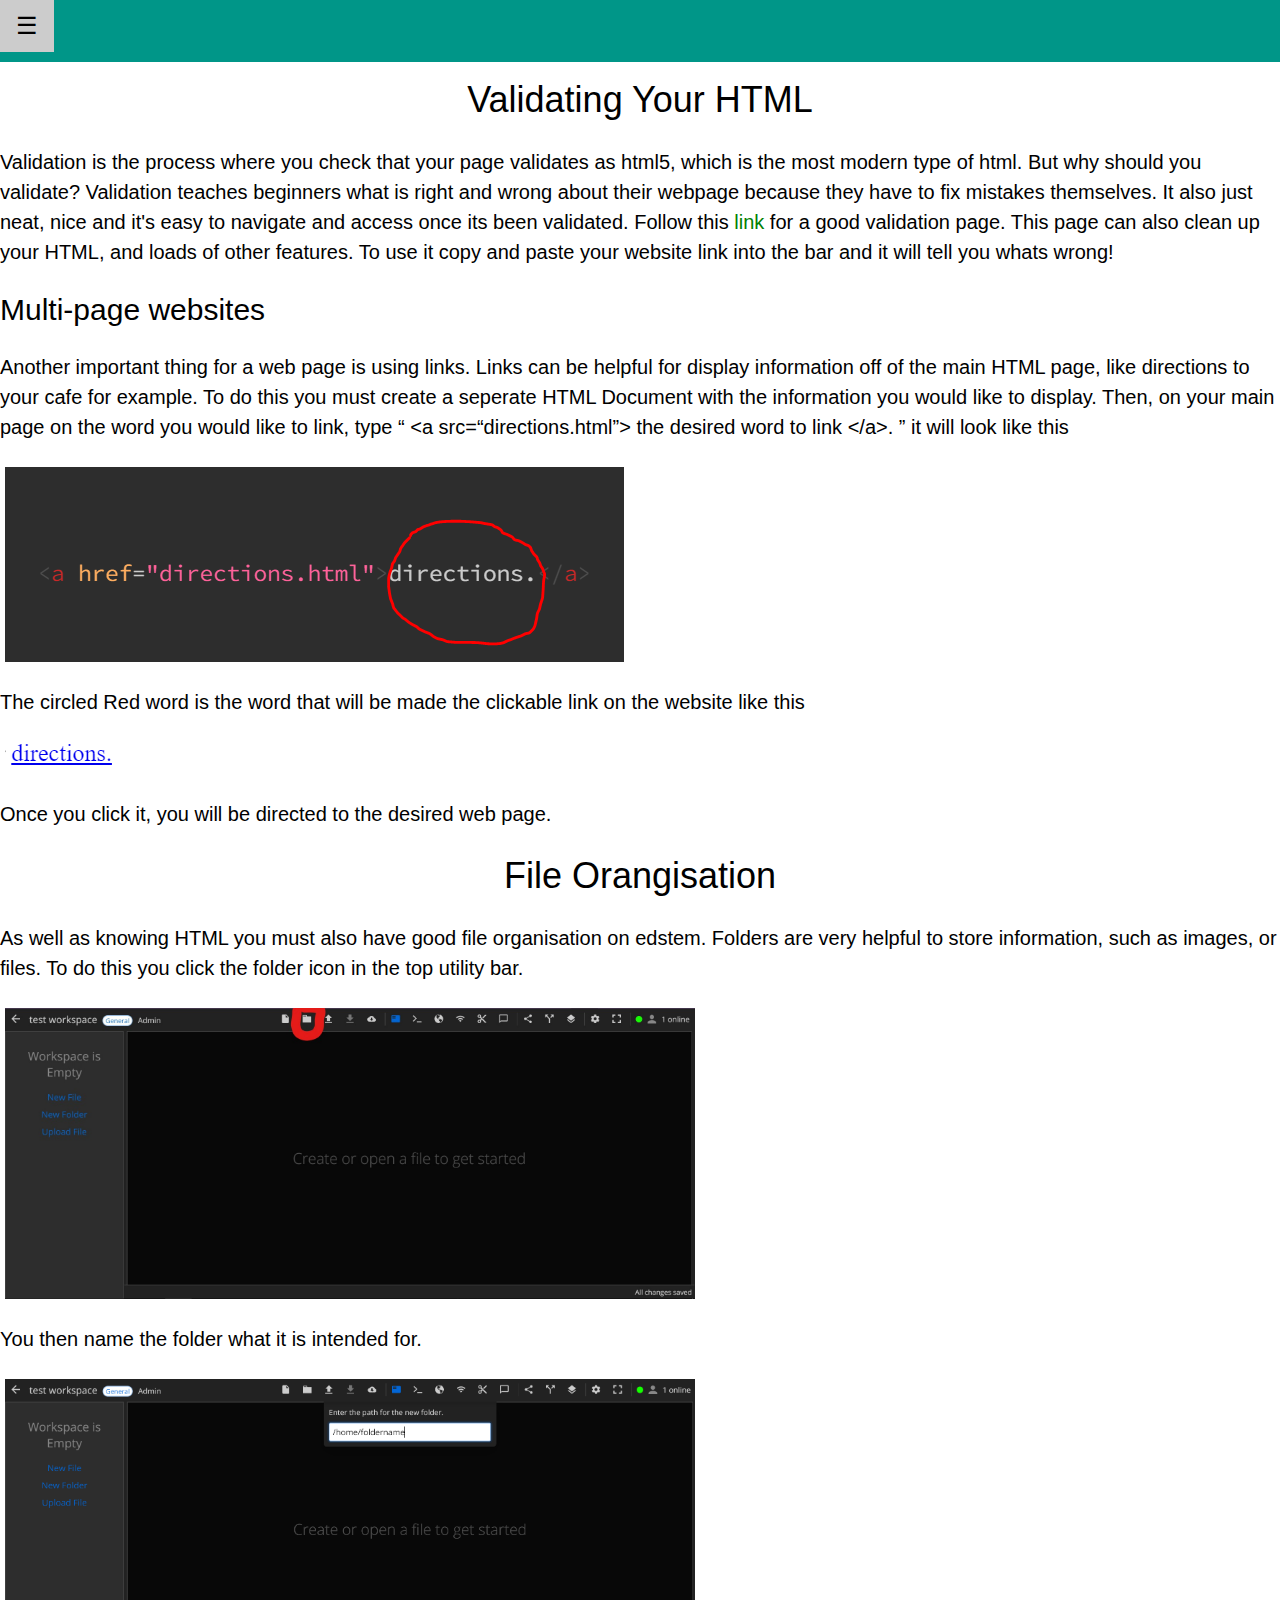
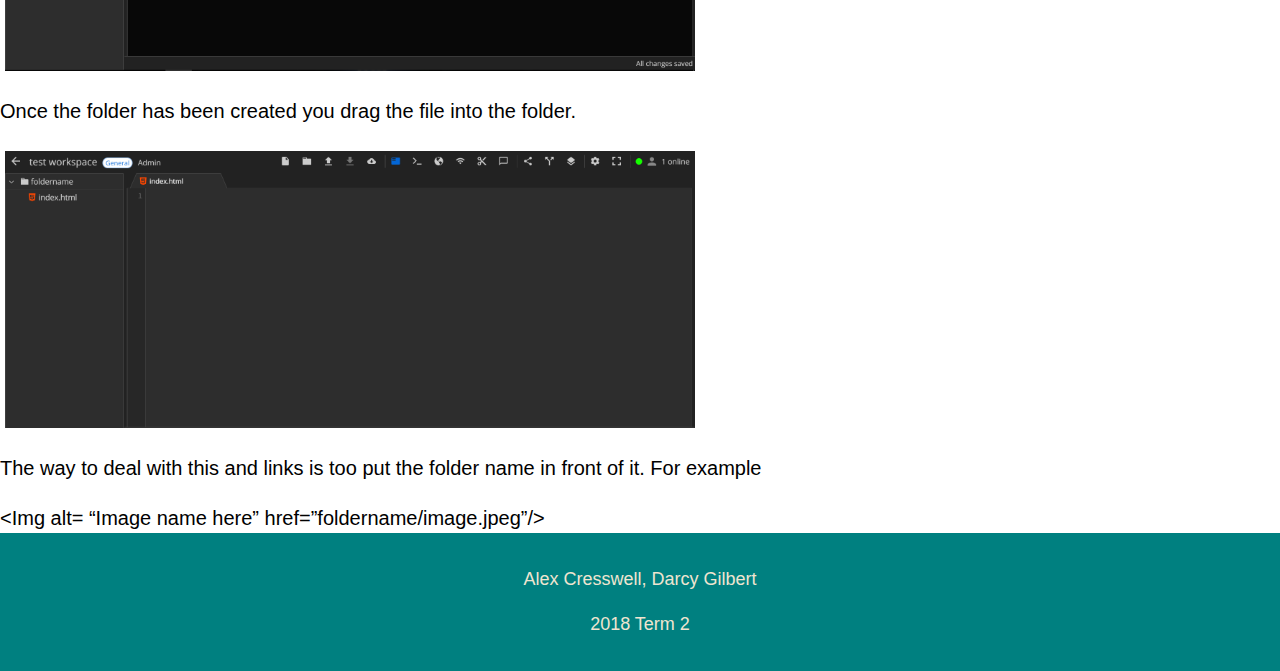
<file: html3.html>
<!DOCTYPE html PUBLIC "-//W3C//DTD XHTML 1.0 Strict//EN"
"http://www.w3.org/TR/xhtml1/DTD/xhtml1-strict.dtd">
<html xmlns="http://www.w3.org/1999/xhtml">
	<head>
		<title>how to validate and organise your HTML files </title>
		<meta http-equiv="content-type" content="text/html; charset=UTF-8" />
		<link type="text/css" rel="stylesheet" href="assignment.css"media="screen and (min-width: 481px)" />
		<link rel="stylesheet" href="https://www.w3schools.com/w3css/4/w3.css" />
		<link rel="stylesheet" href="https://cdnjs.cloudflare.com/ajax/libs/font-awesome/4.7.0/css/font-awesome.min.css" />
	
	
		<style>
		body {
  font-family: Arial, Helvetica, sans-serif;
  font-size: 20px;
}

#myBtn {
  display: none;
  position: fixed;
  bottom: 20px;
  right: 20px;
  z-index: 99;
  font-size: 18px;
  border: none;
  outline: red;
  background-color: blue;
  color: white;
  cursor: pointer;
  padding: 10px;
  border-radius: 4px;
}

#myBtn:hover {
  background-color: #555;
}
		</style>
	
	
	</head>
	<body>
		
		
		<button onclick="topFunction()" id="myBtn" title="Go to top">Top</button>
		
		<script>
// When the user scrolls down 20px from the top of the document, show the button
window.onscroll = function() {scrollFunction()};

function scrollFunction() {
    if (document.body.scrollTop > 20 || document.documentElement.scrollTop > 20) {
        document.getElementById("myBtn").style.display = "block";
    } else {
        document.getElementById("myBtn").style.display = "none";
    }
}

// When the user clicks on the button, scroll to the top of the document
function topFunction() {
    document.body.scrollTop = 0;
    document.documentElement.scrollTop = 0;
}
</script>
		
		
		<div class="w3-sidebar w3-bar-block w3-card w3-animate-left" style="display:none" id="mySidebar">
			<button class="w3-bar-item w3-button w3-large" onclick="w3_close()">Close &times;</button>
			<a href="index.html" class="w3-bar-item w3-button w3-hover-green"> <i class="fa fa-home"></i> Home</a>
			<a href="HTML1.html" class="w3-bar-item w3-button w3-hover-green">HTML-Tags, Images and Tables</a>
			<a href="html2.html" class="w3-bar-item w3-button w3-hover-green">HTML-Creating Your First Webpage</a>
			<a href="html3.html" class="w3-bar-item w3-button w3-hover-green">HTML-Validation/ File Organisation</a>
			<a href="CSSpt1.html" class="w3-bar-item w3-button w3-hover-green">CSS-Common Styles/ Classes and Ids</a>
			<a href="CSSpt2.html" class="w3-bar-item w3-button w3-hover-green">CSS-Divs and Spans</a>
			<a href="finalactiv.html" class="w3-bar-item w3-button w3-hover-green">Final Activity</a>
			<a href="bibliography.html" class="w3-bar-item w3-button w3-hover-green">Bibliography</a>
		</div>

		<div id="main">

			<div class="w3-teal">
				<button id="openNav" class="w3-button teal w3-xlarge" onclick="w3_open()">&#9776;</button>
				<div class="w3-container">
					<h1></h1>
				</div>
			</div>
		</div>
		<div class="w3-container">

		</div>

		<script type="text/javascript">
			function w3_open() {
				document.getElementById("main").style.marginLeft = "110%";
				document.getElementById("mySidebar").style.width = "25%";
				document.getElementById("mySidebar").style.display = "block";
				document.getElementById("openNav").style.display = 'none';
			}
			function w3_close() {
				document.getElementById("main").style.marginLeft = "0%";
				document.getElementById("mySidebar").style.display = "none";
				document.getElementById("openNav").style.display = "inline-block";
			}
		</script>
		<h1>Validating Your HTML</h1>
		<p>
			Validation is the process where you check that your page validates as html5, which is the most modern type of html. But why should you validate? Validation teaches beginners what is right and wrong about their webpage because they have to fix mistakes themselves. It also just neat, nice and it's easy to navigate and access once its been validated. 
			Follow this <a class="link" href="https://validator.w3.org/">link</a> for a good validation page. This page can also clean up your HTML, and loads of other features. To use it copy and paste your website link into the bar and it will tell you whats wrong!
		</p>
		<h2>
			Multi-page websites
		</h2>
		<p>
			Another important thing for a web page is using links. Links can be helpful for display information off of the main HTML page, like directions to your cafe for example. To do this you must create a seperate HTML Document with the information you would like to display. Then, on your main page on the word you would like to link, type  “ &lt;a src=“directions.html”&gt; the desired word to link &lt;/a&gt;. ” it will look like this 
		</p>
		<img alt="how to link image" src="images/how to do link.PNG">
		<p>
			 The circled Red word is the word that will be made the clickable link on the website like this 
		</p>
		<img alt="link" src="images/link.PNG">
		<p>
			Once you click it, you will be directed to the desired web page.
		</p>
		<h1>File Orangisation</h1>
		<p>
			As well as knowing HTML you must also have good file organisation on edstem. Folders are very helpful to store information, such as images, or files. To do this you click the folder icon in the top utility bar.
		</p>
		<img alt="workspace" src="images/workspace.jpg" width="700px" />
		<p>
			 You then name the folder what it is intended for.
		</p>
		<img alt="foldername" src="images/foldername.PNG" width="700px" />
		<p>
			Once the folder has been created you drag the file into the folder. 
		</p>
		<img alt="foldername" src="images/folder.PNG" width="700px" />
		<p>
			The way to deal with this and links is too put the folder name in front of it. For example
		</p>
		<div>
			&lt;Img alt= “Image name here” href=”foldername/image.jpeg”/&gt;

		</div>
		<div class="footer">
			<p>
				Alex Cresswell, Darcy Gilbert 
			</p>
			<p>
				2018 Term 2
			</p>
		</div>
	</body>
</html>
</file>
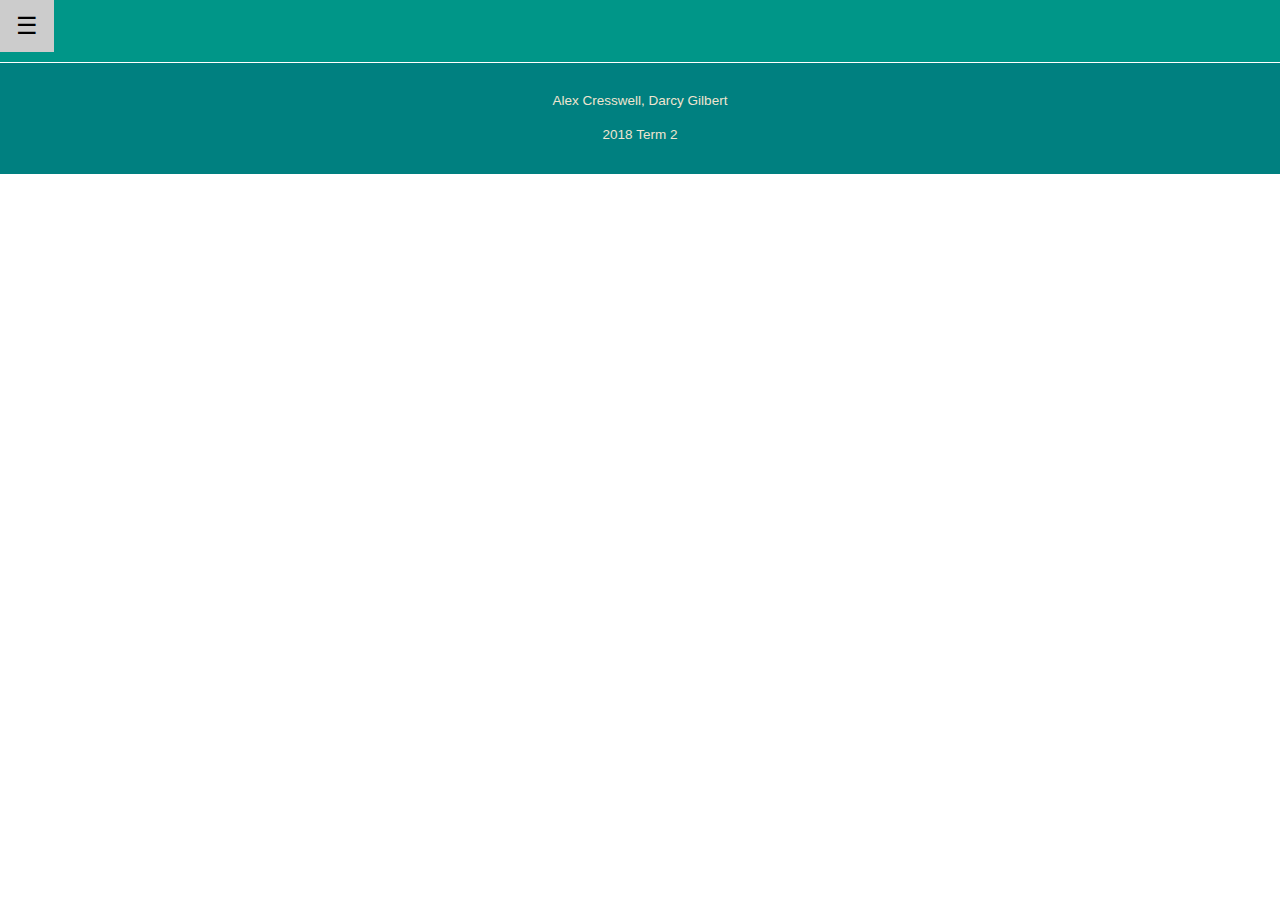
<file: pagetemp.html>
<!DOCTYPE html PUBLIC "-//W3C//DTD XHTML 1.0 Strict//EN" 
"http://www.w3.org/TR/xhtml1/DTD/xhtml1-strict.dtd">
<html xmlns="http://www.w3.org/1999/xhtml">
	<head>
		<title>Assignment Term 2</title>
		<meta name="viewport" content="width=device-width, initial-scale=1" />
		<link rel="stylesheet" href="https://www.w3schools.com/w3css/4/w3.css" />
		<link rel="stylesheet" type="text/css" href="assignment.css" />
		<link rel="stylesheet" href="https://cdnjs.cloudflare.com/ajax/libs/font-awesome/4.7.0/css/font-awesome.min.css" />
	</head>
	<body>
					<div class="w3-sidebar w3-bar-block w3-card w3-animate-left" style="display:none" id="mySidebar">
			<button class="w3-bar-item w3-button w3-large" onclick="w3_close()">Close &times;</button>
			<a href="index.html" class="w3-bar-item w3-button w3-hover-green"> <i class="fa fa-home"></i> Home</a>
			<a href="HTML1.html" class="w3-bar-item w3-button w3-hover-green">HTML-Tags, Images and Tables</a>
			<a href="html2.html" class="w3-bar-item w3-button w3-hover-green">HTML-Creating Your First Webpage</a>
			<a href="html3.html" class="w3-bar-item w3-button w3-hover-green">HTML-Validation/ File Organisation</a>
			<a href="CSSpt1.html" class="w3-bar-item w3-button w3-hover-green">CSS-Common Styles/ Classes and Ids</a>
			<a href="CSSpt2.html" class="w3-bar-item w3-button w3-hover-green">CSS-Divs and Spans</a>
		    <a href="finalactiv.html" class="w3-bar-item w3-button w3-hover-green">Final Activity</a>
			<a href="bibliography.html" class="w3-bar-item w3-button w3-hover-green">Bibliography</a>
		</div>


		<div id="main">

			<div class="w3-teal">
				<button id="openNav" class="w3-button teal w3-xlarge" onclick="w3_open()">&#9776;</button>
				<div class="w3-container">
					<h1></h1>
				</div>
			</div>
		</div>
		<div class="w3-container">

		</div>

		<script type="text/javascript">
			function w3_open() {
				document.getElementById("main").style.marginLeft = "110%";
				document.getElementById("mySidebar").style.width = "25%";
				document.getElementById("mySidebar").style.display = "block";
				document.getElementById("openNav").style.display = 'none';
			}
			function w3_close() {
				document.getElementById("main").style.marginLeft = "0%";
				document.getElementById("mySidebar").style.display = "none";
				document.getElementById("openNav").style.display = "inline-block";
			}
		</script>
		<div class="footer">
			<p>
Alex Cresswell, Darcy Gilbert 
			</p>
			<p>
				2018 Term 2
			</p>
		</div>
	</body>
</html>
</file>
<file: assignment.css>
.link:link {
    color: green; 
    background-color: transparent; 
    text-decoration: none;
}

.link:visited {
    color: teal;
    background-color: transparent;
    text-decoration: none;
}

.link:hover {
    color: red;
    background-color: transparent;
    text-decoration: underline;
}

.link:active {
    color: yellow;
    background-color: transparent;
    text-decoration: underline;
}

.column {
 float: left;
 width: 33.33%;
 margin: 0px;
 padding: 1px;
}

.row:after {
    content: "";
    display: table;
    clear: both;
}
	
body, html {
    height: 100%;
}

.bg { 
    background-image: url("images/water.png");

    height: 100%; 

    background-position: center;
    background-repeat: no-repeat;
    background-size: cover;
}

.footer {
  background-color: teal;
  color:            #efe5d0;
  text-align:       center;
  padding:          15px;
  margin:           0px;
  font-size:        90%;
}


.dropbtn {
    background-color: #4CAF50;
    color: white;
    padding: 16px;
    font-size: 16px;
    border: none;
    cursor: pointer;
}


.dropdown {
    position: relative;
    display: inline-block;
}





h1 {
 text-align: center;
}

img {
	padding: 5px;
}

table, th, td {
    border: 1px solid black;
}

}
</file>
